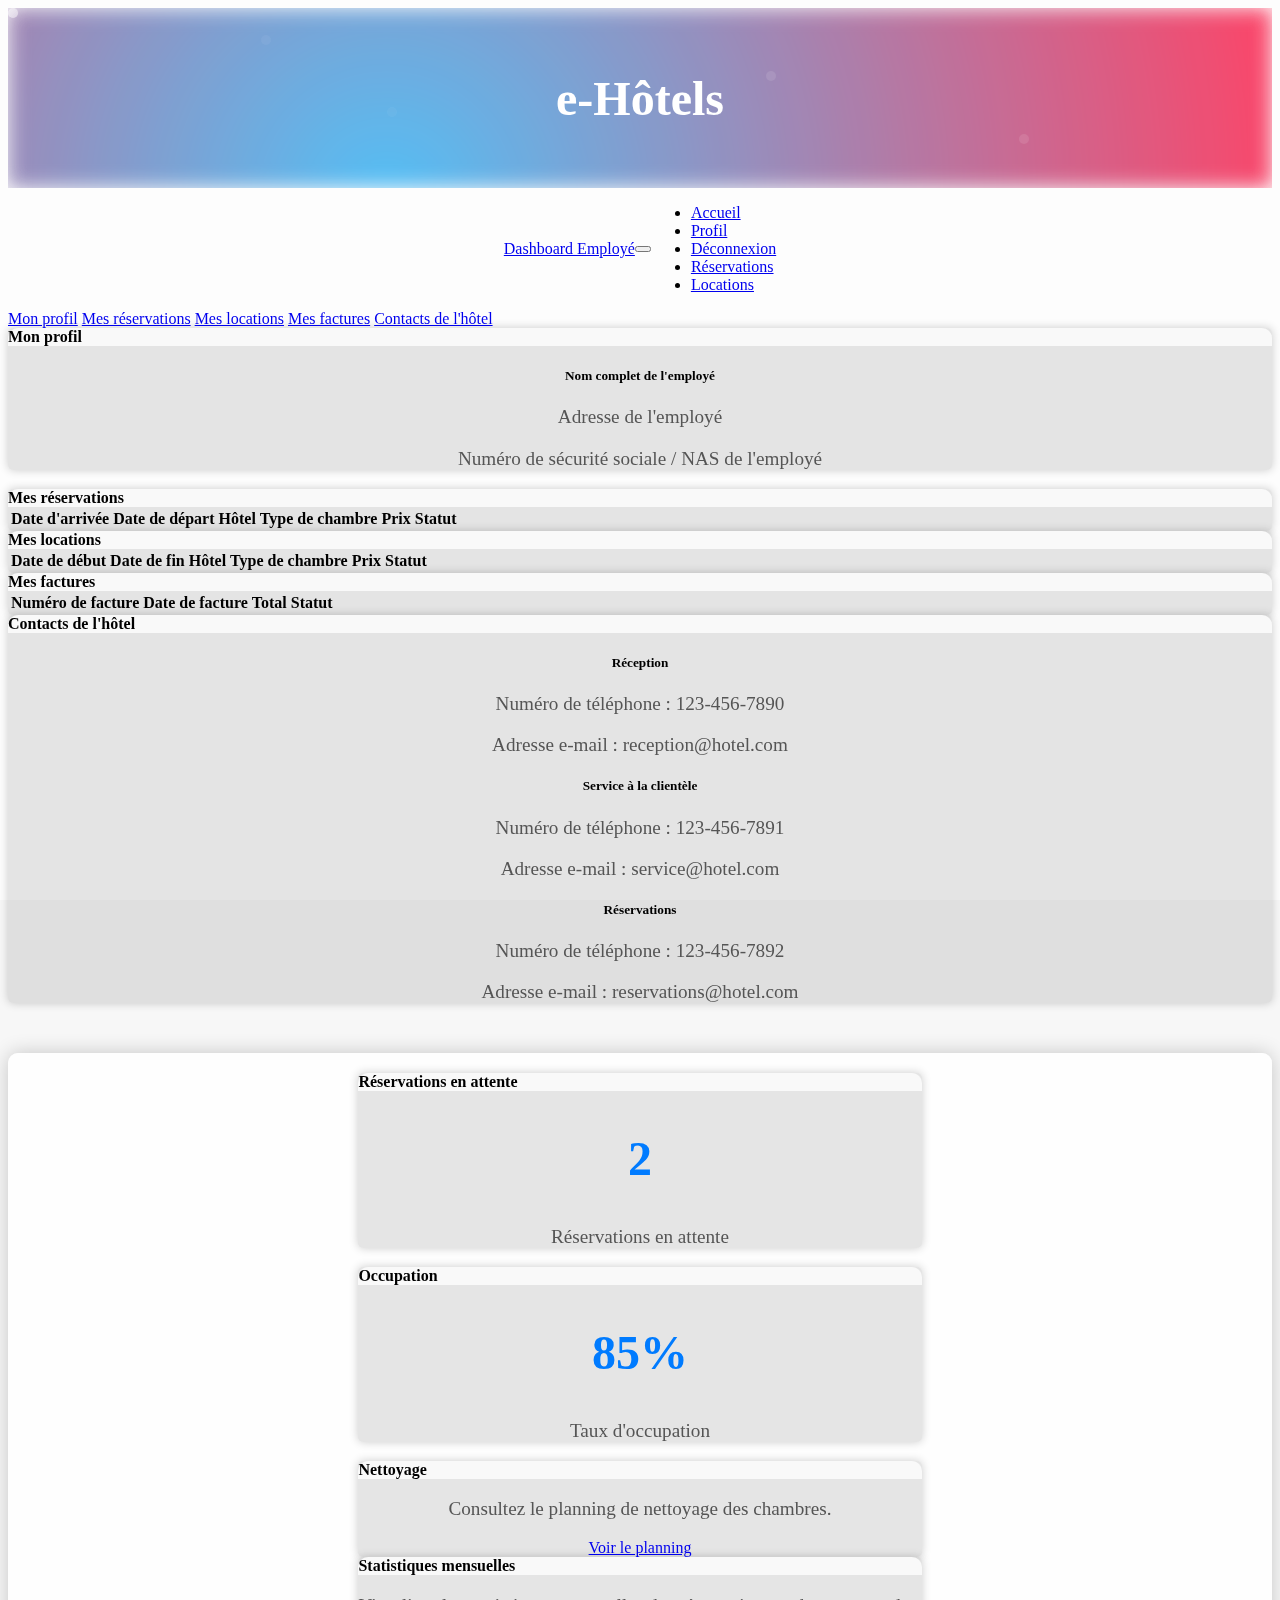
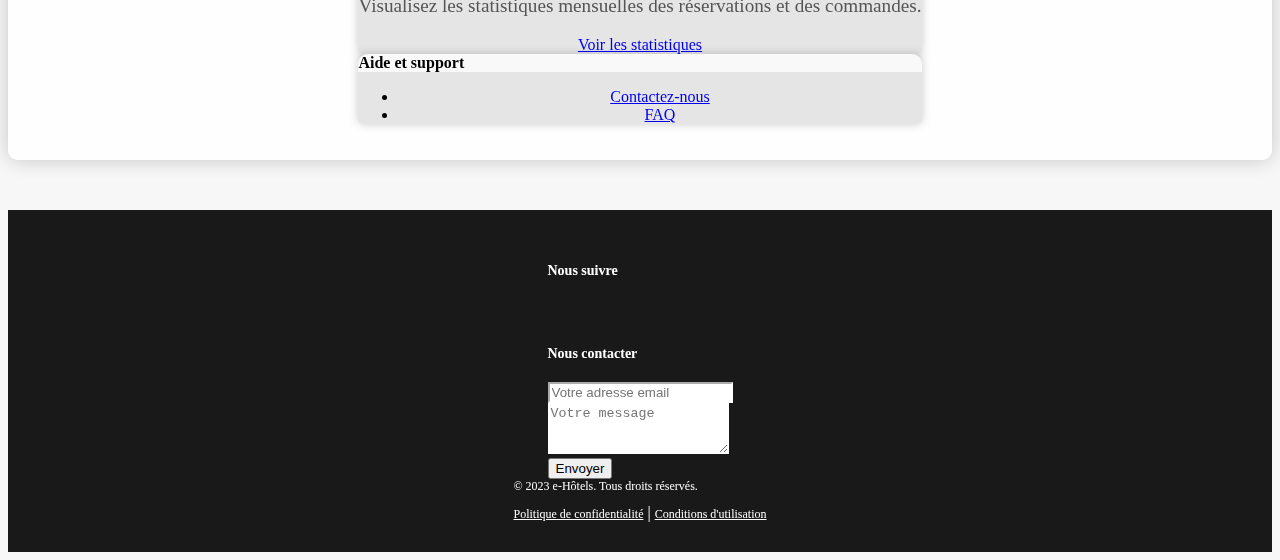
<file: ehotel/index.html>
<!DOCTYPE html>
<html>
<head>
  <title>e-Hôtels - Dashboard Employé</title>
  <meta charset="UTF-8">
  <meta name="viewport" content="width=device-width, initial-scale=1.0">

  <!-- Inclusion des styles de Bootstrap -->
  <link href="https://cdn.jsdelivr.net/npm/bootstrap@5.3.0-alpha1/dist/css/bootstrap.min.css" rel="stylesheet" integrity="sha384-GLhlTQ8iRABdZLl6O3oVMWSktQOp6b7In1Zl3/Jr59b6EGGoI1aFkw7cmDA6j6gD" crossorigin="anonymous">

  <!-- Inclusion de votre fichier style.css -->
  <link rel="stylesheet" href="style.css">
  <!-- Inclusion des scripts de Bootstrap (jQuery et Popper.js) -->
  <script src="https://ajax.googleapis.com/ajax/libs/jquery/3.5.1/jquery.min.js"></script>
  <script src="https://cdnjs.cloudflare.com/ajax/libs/popper.js/1.12.9/umd/popper.min.js"></script>
  <script src="https://cdn.jsdelivr.net/npm/bootstrap@5.3.0-alpha1/dist/js/bootstrap.bundle.min.js" integrity="sha384-w76AqPfDkMBDXo30jS1Sgez6pr3x5MlQ1ZAGC+nuZB+EYdgRZgiwxhTBTkF7CXvN" crossorigin="anonymous"></script>
  <script src="script.js"></script>


  <style>

    
  </style>
</head>


<body>
  <div id="blur-bg"></div>


  <div id="content">
    <div class="circle circle-8"></div>
    <div class="circle circle-9"></div>
    <div class="circle circle-10"></div>
    <div class="circle circle-11"></div>
    <div class="circle circle-12"></div>
    <div class="circle circle-13"></div>
    <header>
        <div class="bg"></div>
        <div class="container">
            <h1 class="animate__animated animate__fadeInDown p-1">e-Hôtels</h1>
            <div class="circle circle-1"></div>
            <div class="circle circle-2"></div>
            <div class="circle circle-3"></div>
            <div class="circle circle-4"></div>
        </div>
    </header>
      
      
      
      
      
      
      
      
      
  
    <nav class="navbar navbar-expand-lg navbar-light bg-white shadow">
      <div class="container">
          <a class="navbar-brand text-uppercase font-weight-bold" href="#">Dashboard Employé</a>
          <button class="navbar-toggler" type="button" data-toggle="collapse" data-target="#navbarNav"
              aria-controls="navbarNav" aria-expanded="false" aria-label="Toggle navigation">
              <span class="navbar-toggler-icon"></span>
          </button>
          <div class="collapse navbar-collapse" id="navbarNav">
              <ul class="navbar-nav ml-auto">
                  <li class="nav-item">
                      <a class="nav-link text-uppercase" href="#">Accueil</a>
                  </li>
                  <li class="nav-item">
                      <a class="nav-link text-uppercase" href="#">Profil</a>
                  </li>
                  <li class="nav-item">
                      <a class="nav-link text-uppercase" href="#">Déconnexion</a>
                  </li>
                  <li class="nav-item">
                      <a class="nav-link text-uppercase" href="#">Réservations</a>
                  </li>
                  <li class="nav-item">
                      <a class="nav-link text-uppercase" href="#">Locations</a>
                  </li>
              </ul>
          </div>
      </div>
  </nav>
      
    
  <div class="container-fluid">
    <div class="row">
      <div class="col-md-3">
        <!-- Menu de navigation pour accéder aux différentes sections -->
        <div class="list-group m-3">
          <a href="#profile" class="list-group-item list-group-item-action">Mon profil</a>
          <a href="#reservations" class="list-group-item list-group-item-action">Mes réservations</a>
          <a href="#locations" class="list-group-item list-group-item-action">Mes locations</a>
          <a href="#invoices" class="list-group-item list-group-item-action">Mes factures</a>
          <a href="#contacts" class="list-group-item list-group-item-action">Contacts de l'hôtel</a>
        </div>
      </div>
      <div class="col-md-9 ">
        <!-- Section pour afficher les informations de profil de l'employé -->
        <div id="profile" class="card m-2 mt-3">
          <div class="card-header">
            Mon profil
          </div>
          <div class="card-body p-1" >
            <h5 class="card-title">Nom complet de l'employé</h5>
            <p class="card-text">Adresse de l'employé</p>
            <p class="card-text">Numéro de sécurité sociale / NAS de l'employé</p>
          </div>
        </div>
        <!-- Section pour afficher les réservations actuelles de l'employé -->
        <div id="reservations" class="card m-2 mt-3">
          <div class="card-header">
            Mes réservations
          </div>
          <div class="card-body p-1" >
            <!-- Tableau pour afficher les réservations -->
            <table class="table">
              <thead>
                <tr>
                  <th>Date d'arrivée</th>
                  <th>Date de départ</th>
                  <th>Hôtel</th>
                  <th>Type de chambre</th>
                  <th>Prix</th>
                  <th>Statut</th>
                </tr>
              </thead>
              <tbody>
                <!-- Les réservations de l'employé seront ajoutées ici dynamiquement -->
              </tbody>
            </table>
          </div>
        </div>
        <!-- Section pour afficher les locations actuelles de l'employé -->
        <div id="locations" class="card m-2 mt-3">
          <div class="card-header">
            Mes locations
          </div>
          <div class="card-body p-1" >
            <!-- Tableau pour afficher les locations -->
            <table class="table">
              <thead>
                <tr>
                  <th>Date de début</th>
                  <th>Date de fin</th>
                  <th>Hôtel</th>
                  <th>Type de chambre</th>
                  <th>Prix</th>
                  <th>Statut</th>
                </tr>
              </thead>
              <tbody>
                <!-- Les locations de l'employé seront ajoutées ici dynamiquement -->
              </tbody>
            </table>
          </div>
        </div>
        <!-- Section pour afficher les factures de l'employé -->
        <div id="invoices" class="card m-2 mt-3">
          <div class="card-header">
            Mes factures
          </div>
          <div class="card-body p-1" >
                      <!-- Tableau pour afficher les factures -->
          <table class="table">
            <thead>
              <tr>
                <th>Numéro de facture</th>
                <th>Date de facture</th>
                <th>Total</th>
                <th>Statut</th>
              </tr>
            </thead>
            <tbody>
              <!-- Les factures de l'employé seront ajoutées ici dynamiquement -->
            </tbody>
          </table>
        </div>
      </div>
      <!-- Section pour afficher les contacts de l'hôtel -->
      <div id="contacts" class="card m-2 mt-3">
        <div class="card-header">
          Contacts de l'hôtel
        </div>
        <div class="card-body p-1" >
          <h5 class="card-title">Réception</h5>
          <p class="card-text">Numéro de téléphone : 123-456-7890</p>
          <p class="card-text">Adresse e-mail : reception@hotel.com</p>
          <h5 class="card-title">Service à la clientèle</h5>
          <p class="card-text">Numéro de téléphone : 123-456-7891</p>
          <p class="card-text">Adresse e-mail : service@hotel.com</p>
          <h5 class="card-title">Réservations</h5>
          <p class="card-text">Numéro de téléphone : 123-456-7892</p>
          <p class="card-text">Adresse e-mail : reservations@hotel.com</p>
        </div>
      </div>
    </div>
  </div>
</div>

<div class="container main-container">
  <div class="row">
    <div class="col-md-4 mb-4">
      <div class="card">
        <div class="card-header">Réservations en attente</div>
        <div class="card-body p-1" >
          <h2>2</h2>
          <p>Réservations en attente</p>
        </div>
      </div>
    </div>
    <div class="col-md-4 mb-4">
      <div class="card">
        <div class="card-header">Occupation</div>
        <div class="card-body p-1" >
          <h2>85%</h2>
          <p>Taux d'occupation</p>
        </div>
      </div>
    </div>
    <div class="col-md-4 mb-4">
      <div class="card">
        <div class="card-header">Nettoyage</div>
        <div class="card-body p-1" >
          <p>Consultez le planning de nettoyage des chambres.</p>
          <a href="#" class="btn btn-primary">Voir le planning</a>
        </div>
      </div>
    </div>
    <div class="col-md-6 mb-4">
      <div class="card">
        <div class="card-header">Statistiques mensuelles</div>
        <div class="card-body p-1" >
          <p>Visualisez les statistiques mensuelles des réservations et des commandes.</p>
          <a href="#" class="btn btn-primary">Voir les statistiques</a>
        </div>
      </div>
    </div>
    <div class="col-md-6 mb-4">
      <div class="card">
        <div class="card-header">Aide et support</div>
        <div class="card-body p-1" >
          <ul>
            <li><a href="#">Contactez-nous</a></li>
            <li><a href="#">FAQ</a></li>
          </ul>
        </div>
      </div>
    </div>
  </div>
</div>

      
    
      <footer>
        <div class="container ">
          <div class="row">
            <div class="col-md-6 d-flex flex-row bd-highlight mb-3">
              <h5>Nous suivre</h5>
              <div class="social-media">
                <a href="#"><i class="fab fa-facebook"></i></a>
                <a href="#"><i class="fab fa-twitter"></i></a>
                <a href="#"><i class="fab fa-instagram"></i></a>
              </div>
            </div>
            <div class="col-md-6 ">
              <h5>Nous contacter</h5>
              <form class="p-1">
                <div class="form-group m-1">
                  <input type="email" class="form-control" placeholder="Votre adresse email">
                </div>
                <div class="form-group m-1">
                  <textarea class="form-control" rows="3" placeholder="Votre message"></textarea>
                </div>
                <button type="submit" class="btn btn-primary">Envoyer</button>
              </form>
            </div>
          </div>
        </div>
        <div class="legal">
          <div class="container">
            <div class="row">
              <div class="col-md-6">
                <p>&copy; 2023 e-Hôtels. Tous droits réservés.</p>
              </div>
              <div class="col-md-6 text-md-end">
                <a href="#">Politique de confidentialité</a> | <a href="#">Conditions d'utilisation</a>
              </div>
            </div>
          </div>
        </div>
      </footer>
    </div>

      
      
</body>

</html>
</file>
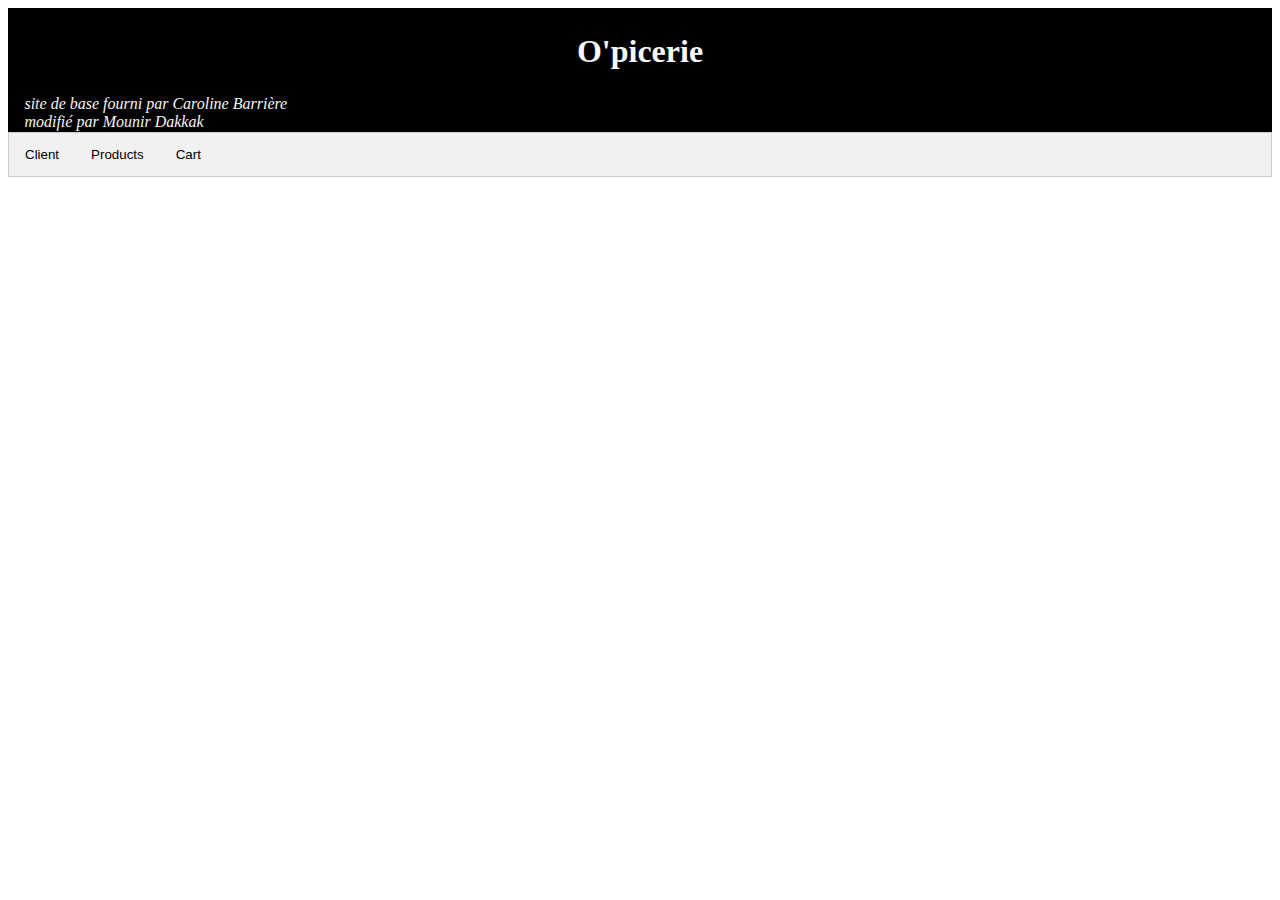
<file: LAB2/index.html>
<!DOCTYPE html>
<html>
<head>
	<! This style sheet is taken from  https://www.w3schools.com/howto/howto_js_tabs.asp>
	<link href="styles/style.css" rel="stylesheet" type="text/css">
</head>

<body>
<div class="lehaut">

	<h1>O'picerie</h1>
	<i>site de base fourni par Caroline Barrière </i> <br>
	<i>modifié par Mounir Dakkak</i><br>


</div>

<!-- Tab links, each one with an onclick event associated with it -->
<div class="tab">
  <button class="tablinks" onclick="openInfo(event, 'Client')">Client</button>
  <button class="tablinks" onclick="openInfo(event, 'Products')">Products</button>
  <button class="tablinks" onclick="openInfo(event, 'Cart')">Cart</button>
</div>

<!-- Tab content -->
<div id="Client" class="tabcontent">
  <h3>Client Information</h3>
  <p>Tell us a bit about you.</p>
	Choose a Category:
	<select id="dietSelect" name="dietSelect" onchange="populateListProductChoices(this.id,'displayProduct','preforga')">
		<option value=""></option>


		<option value="Vegetarian">Vegetarien</option>
	    <option value="GlutenFree">Sans Gluten </option>
			<option value="LactoseFree">Sans Lactose </option>
			<option value="noixfree">sans Noix </option>
	</select>
	<br>
	<br>
	<input type="checkbox" id="preforga" name="organic" value="organic" onchange="populateListProductChoices('dietSelect','displayProduct',this.id)"> Produits organiques seulement<br>


</div>

<div id="Products" class="tabcontent">
  <h3>Your targeted products</h3>
  <p>We preselected products based on your restrictions.</p>
	 Choose items to buy:
	 <div id="displayProduct"></div>
	 <button id="addCart" type="button" class="block" onclick="selectedItems()">
		Add selected items to cart.
	</button>
</div>

<div id="Cart" class="tabcontent">
  <h3>Cart</h3>
  <p>Here is your cart.</p>
  <div id="displayCart"></div>
</div>


<script src="scripts/groceries.js"></script>
<script src="scripts/main.js"></script>

</body>
</html>
</file>
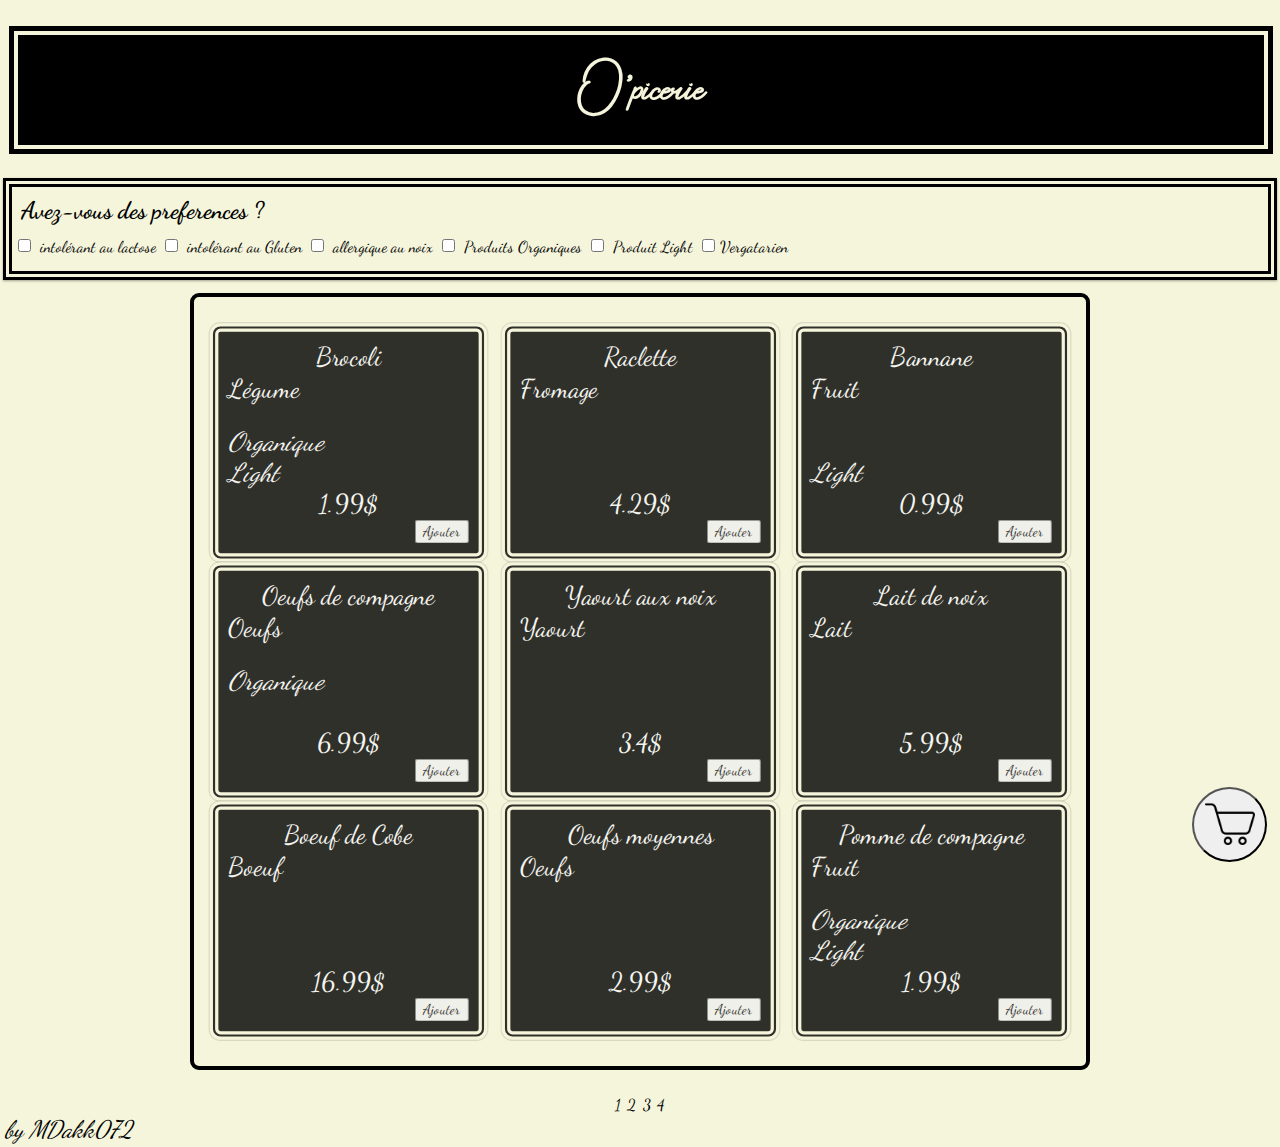
<file: LAB3/index.html>
<!DOCTYPE html>
<html lang="fr" dir="ltr">
  <head>
    <link rel="stylesheet" href="mystyle.css">

    <meta charset="utf-8">
    <title>
    </title>
  </head>
  <body>
    <header>

    <div class="titre">
      <span>
        <h1>O'picerie</h1>
        </span>
    </div>







  </header>



      <div class="menuscriteres">
        <h2>Avez-vous des preferences ?</h2>

        <div id="choix">


        <input type="checkbox" name="" value="LactoseFree" onclick="refreshprods()"> intolérant au lactose
        <input type="checkbox" name="" value="glutenFree" onclick="refreshprods()"> intolérant au Gluten
        <input type="checkbox" name="" value="noixfree" onclick="refreshprods()"> allergique au noix
         <input type="checkbox" name="" value="organic" onclick="refreshprods()"> Produits Organiques
         <input type="checkbox" name="" value="light" onclick="refreshprods()"> Produit Light
         <input type="checkbox" name="" value="vegetarian" onclick="refreshprods()">Vergatarien
</div>







      </div>


      <div id="products">



      </div>

      <div id="divpages">

      </div>

<div class="cartzone">


      <div id="cart">
        <span class="headpanier">
          <h3>Panier</h3>
        </span>
        <div id="inpanier">

        </div>


        <div id="cartprice">
          <p>Prix Total : </p>
          <p id="prixTotal"></p>

        </div>
      </div>

    <button class="checkoutbtn"  onclick="clickOnCart()">


      <img class="cartimg" src="trolley.png" alt="">


       </button>
     </div>


     <footer>
       <i class="signature">by MDakk072</i>
     </footer>






       <script src="groceries.js">


       </script>


<script src="main.js"></script>



  </body>

</html>
</file>
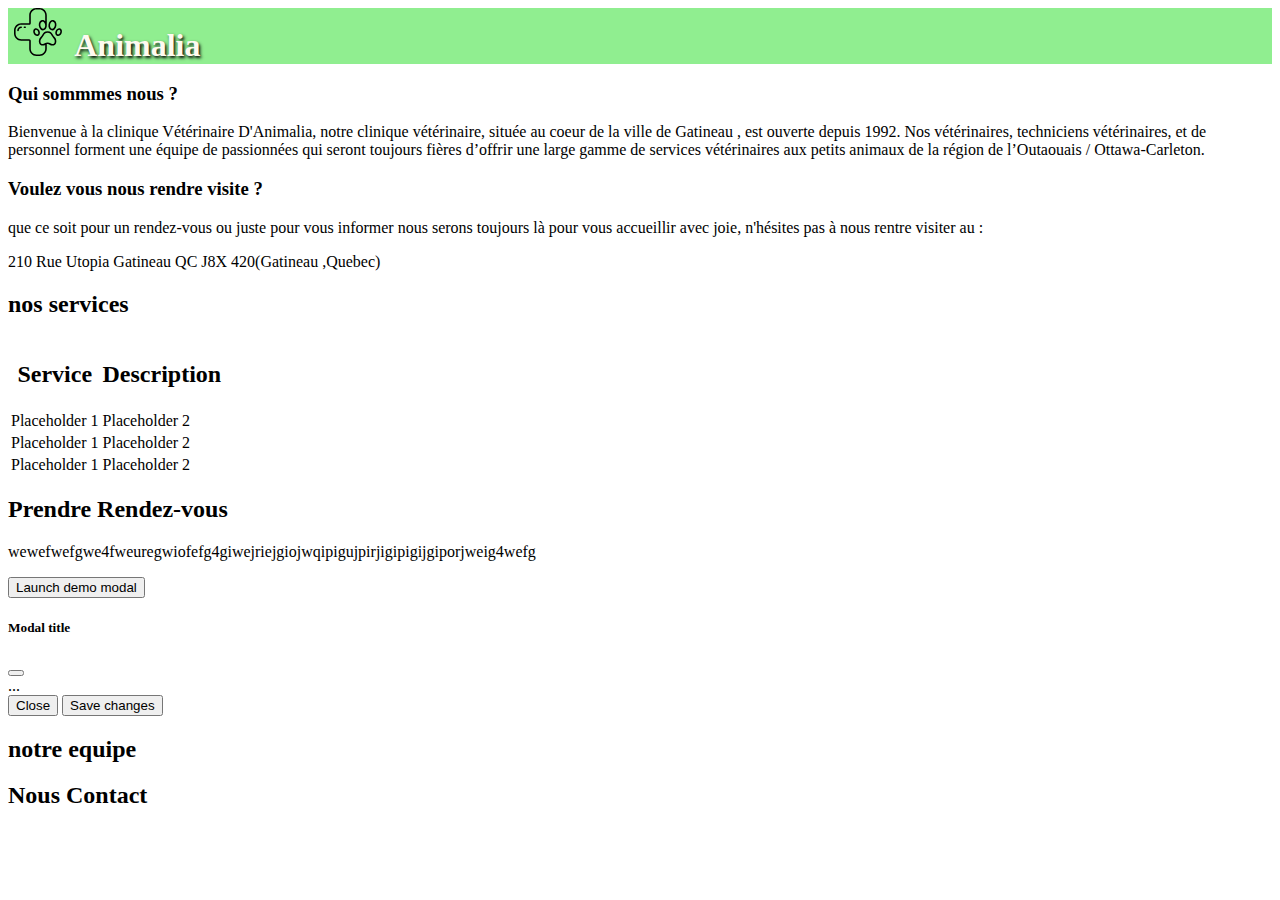
<file: LAB4/index.html>
<!DOCTYPE html>
<html lang="en" dir="ltr">
  <head>
    <meta charset="utf-8">
    <link rel="stylesheet" href="style.css">

    <meta name="viewport" content="width=device-width, initial-scale=1">

    <title>Animalia : Centre de clinique Vétérinaire</title>

    <link href="https://cdn.jsdelivr.net/npm/bootstrap@5.0.1/dist/css/bootstrap.min.css" rel="stylesheet" integrity="sha384-+0n0xVW2eSR5OomGNYDnhzAbDsOXxcvSN1TPprVMTNDbiYZCxYbOOl7+AMvyTG2x" crossorigin="anonymous">

  </head>
  <body>
    <div class="container-fluid">
      <nav class="navbar navbar-light" style="background-color: #90EE90;">
        <div class="container ">

      <h1 class="text-center">
        <img src="vet.svg" alt="" width="60" height="48" class="center-block img-responsive">
      Animalia      </h1>
    </div>

  </nav>

  <div class=" p-3 my-3 border bg-light">
    <h3 class="text-center">Qui sommmes nous ?</h3>
    <p class="text-center">Bienvenue à la clinique Vétérinaire D'Animalia, notre clinique vétérinaire,
       située au coeur de la ville de Gatineau , est ouverte depuis 1992. Nos vétérinaires, techniciens vétérinaires,
        et de personnel forment une équipe de passionnées qui seront toujours fières d’offrir une large gamme de services
        vétérinaires aux petits animaux de la région de l’Outaouais / Ottawa-Carleton.
     </p>
    <h3 class="text-center">Voulez vous nous rendre visite ?</h3>
    <p class="text-center">que ce soit pour un rendez-vous ou juste pour vous informer nous serons toujours là pour vous accueillir avec joie, n'hésites pas à nous rentre visiter au :
      <br>
    </p>
    <p class="text-center">210 Rue Utopia Gatineau QC J8X 420(Gatineau ,Quebec)</p>

  </div>
  <div class="">
    <h2 class="text-center">nos services</h2>
    <table class="table table-info table-hover">
        <thead>
            <tr>
                <th scope="col"><h2>Service</h2></th>
                <th scope="col"><h2>Description</h2></th>
            </tr>
        </thead>
        <tbody>
            <tr>
                <td>Placeholder 1</td>
                <td>Placeholder 2</td>

            </tr>
            <tr>
                <td>Placeholder 1</td>
                <td>Placeholder 2</td>

            </tr>
            <tr>
                <td>Placeholder 1</td>
                <td>Placeholder 2</td>

            </tr>
        </tbody>
    </table>

  </div>
  <div class="">
    <h2>Prendre Rendez-vous</h2>
    <p>wewefwefgwe4fweuregwiofefg4giwejriejgiojwqipigujpirjigipigijgiporjweig4wefg</p>
    <!-- Button trigger modal -->
<button type="button" class="btn btn-primary" data-bs-toggle="modal" data-bs-target="#exampleModal">
  Launch demo modal
</button>

<!-- Modal -->
<div class="modal fade" id="exampleModal" tabindex="-1" aria-labelledby="exampleModalLabel" aria-hidden="true">
  <div class="modal-dialog">
    <div class="modal-content">
      <div class="modal-header">
        <h5 class="modal-title" id="exampleModalLabel">Modal title</h5>
        <button type="button" class="btn-close" data-bs-dismiss="modal" aria-label="Close"></button>
      </div>
      <div class="modal-body">
        ...
      </div>
      <div class="modal-footer">
        <button type="button" class="btn btn-secondary" data-bs-dismiss="modal">Close</button>
        <button type="button" class="btn btn-primary">Save changes</button>
      </div>
    </div>
  </div>
</div>

  </div>

  <div class="">
    <h2>notre equipe </h2>

    <h2>Nous Contact</h2>
  </div>


    </div>
    <script src="https://cdn.jsdelivr.net/npm/bootstrap@5.0.1/dist/js/bootstrap.bundle.min.js" integrity="sha384-gtEjrD/SeCtmISkJkNUaaKMoLD0//ElJ19smozuHV6z3Iehds+3Ulb9Bn9Plx0x4" crossorigin="anonymous"></script>
  </body>
</html>
</file>
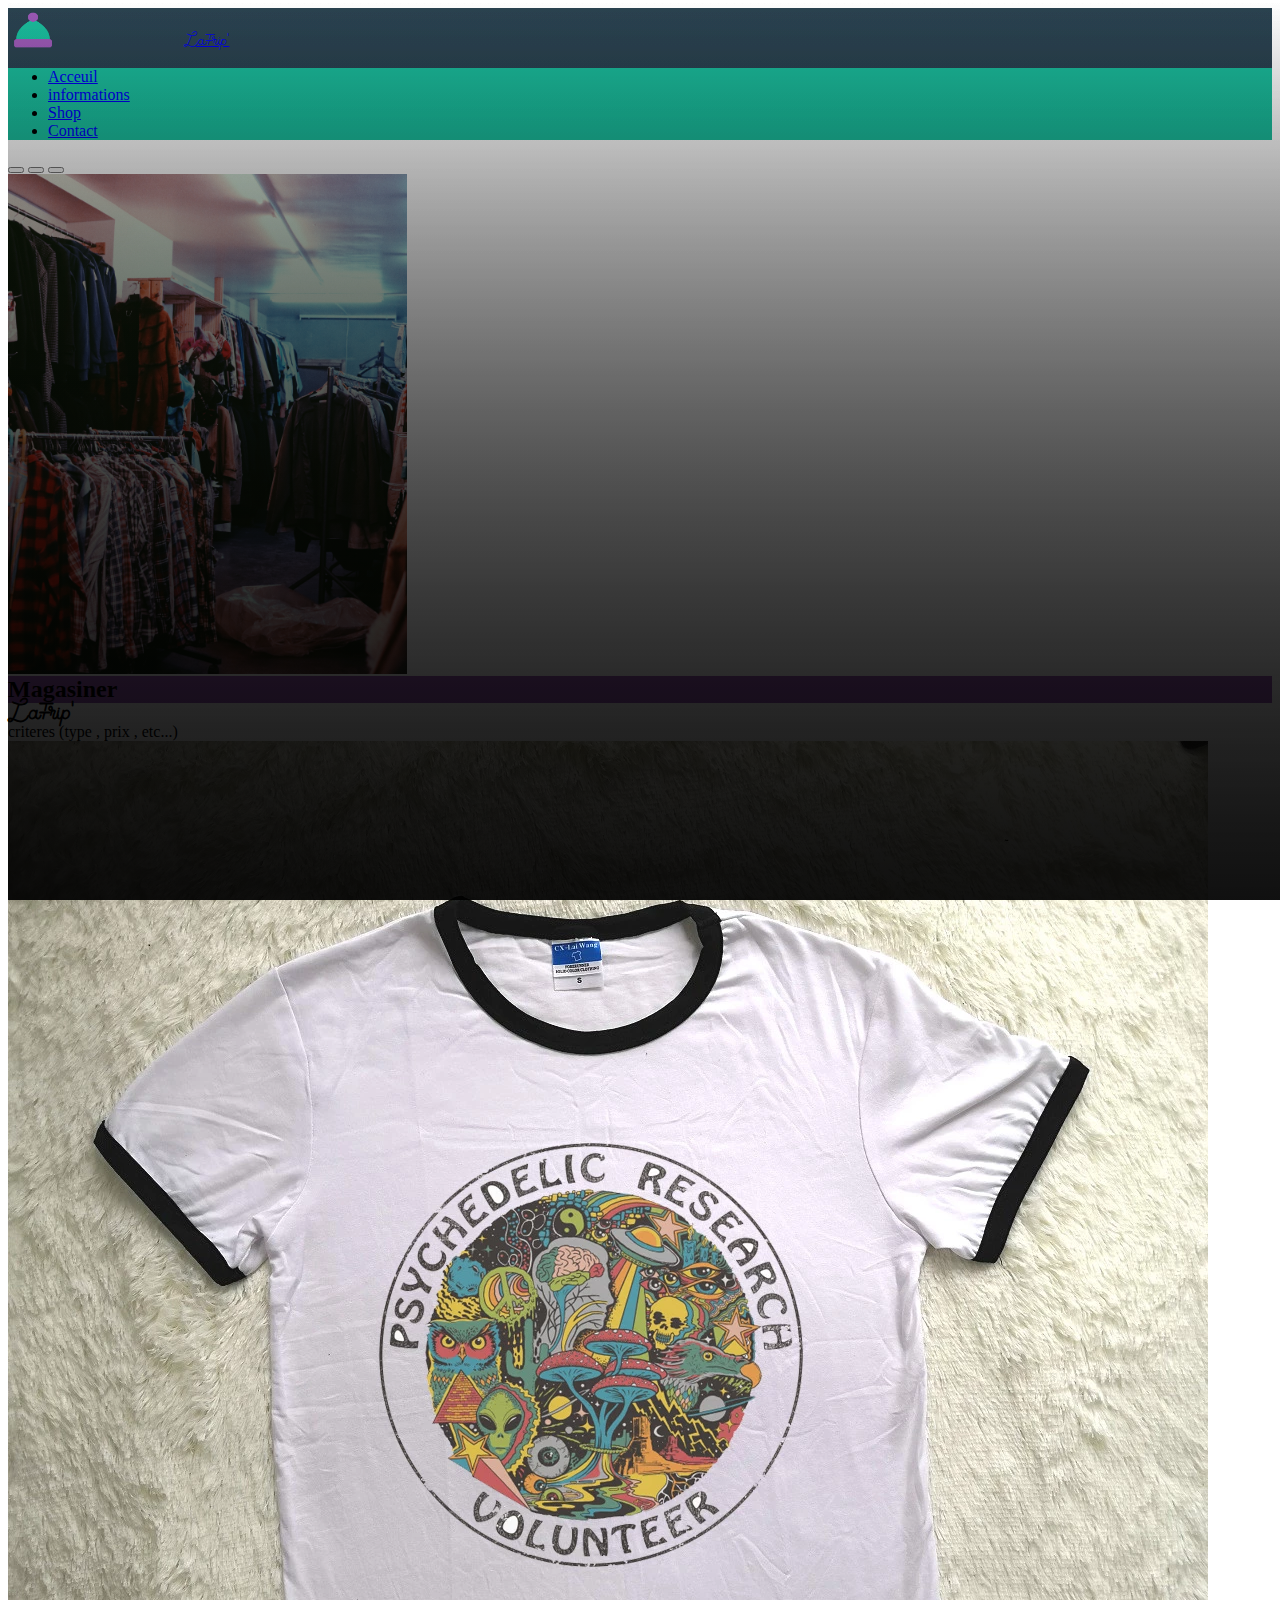
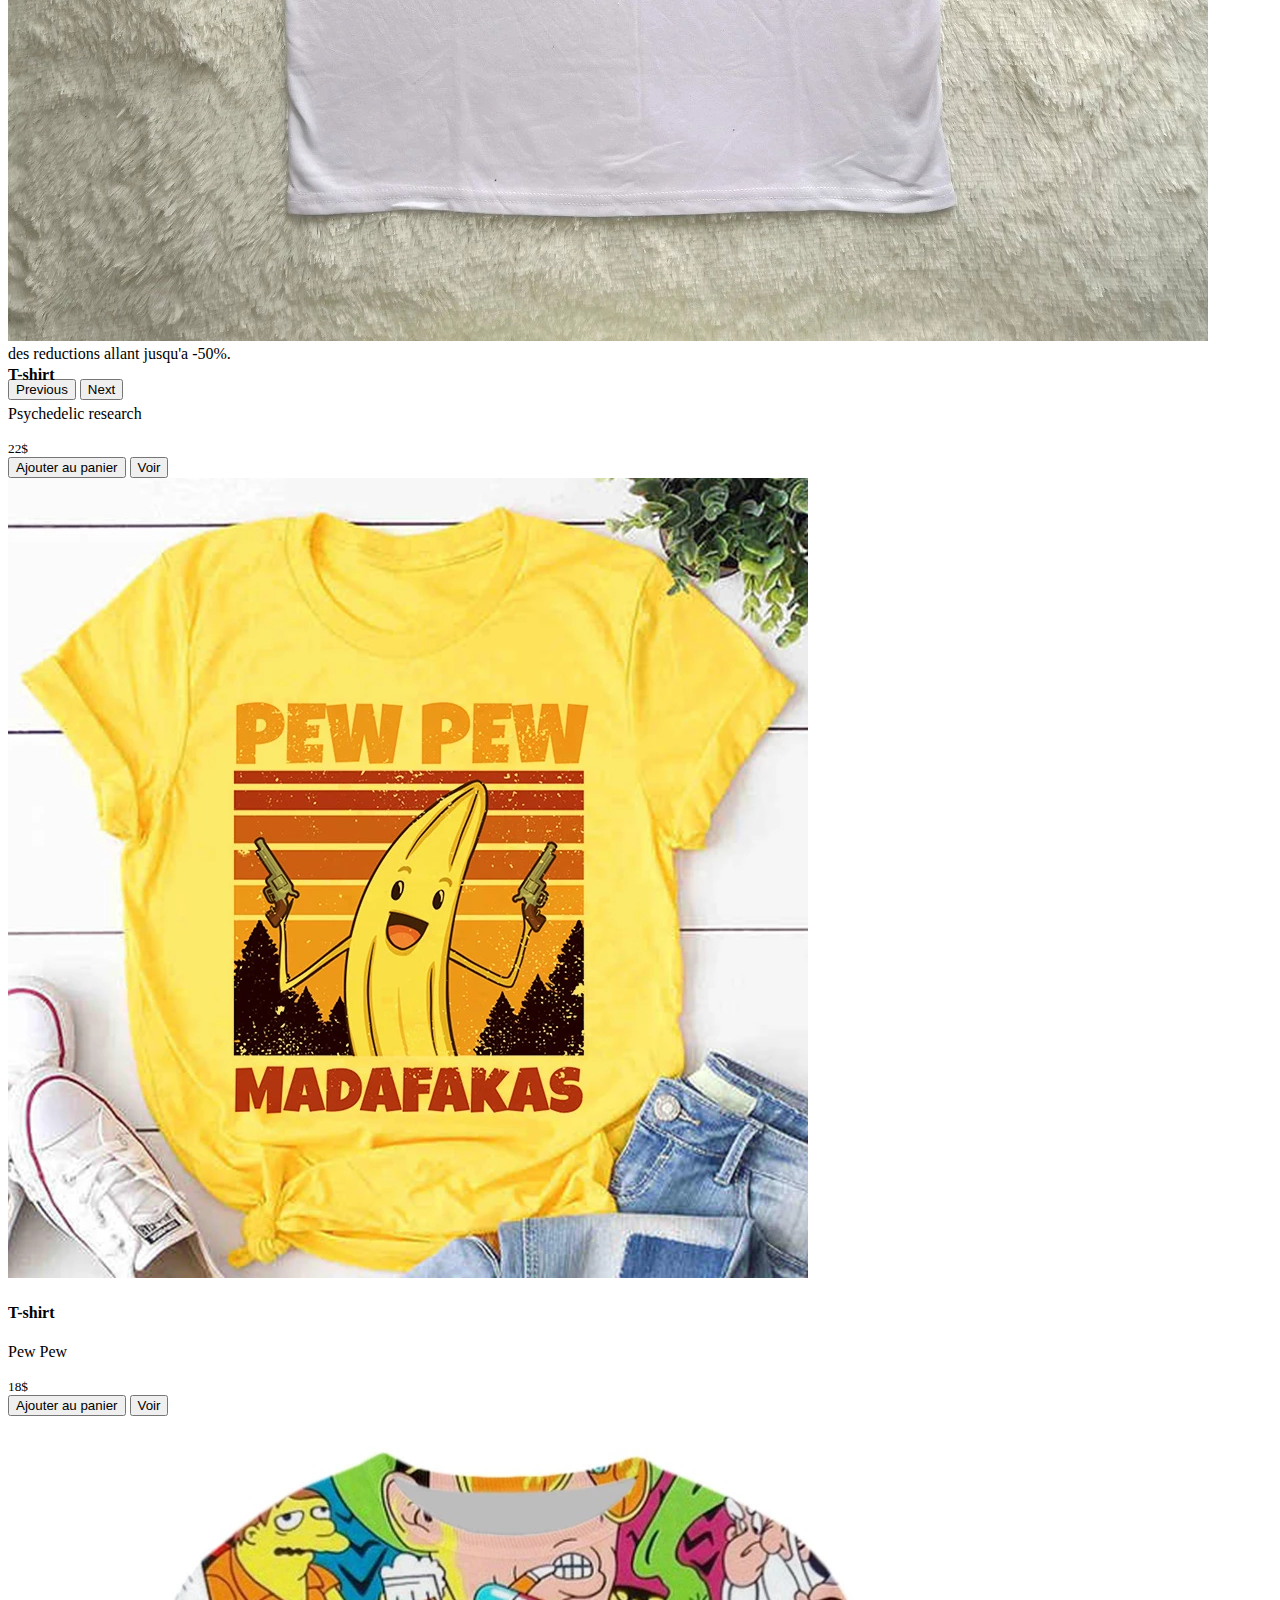
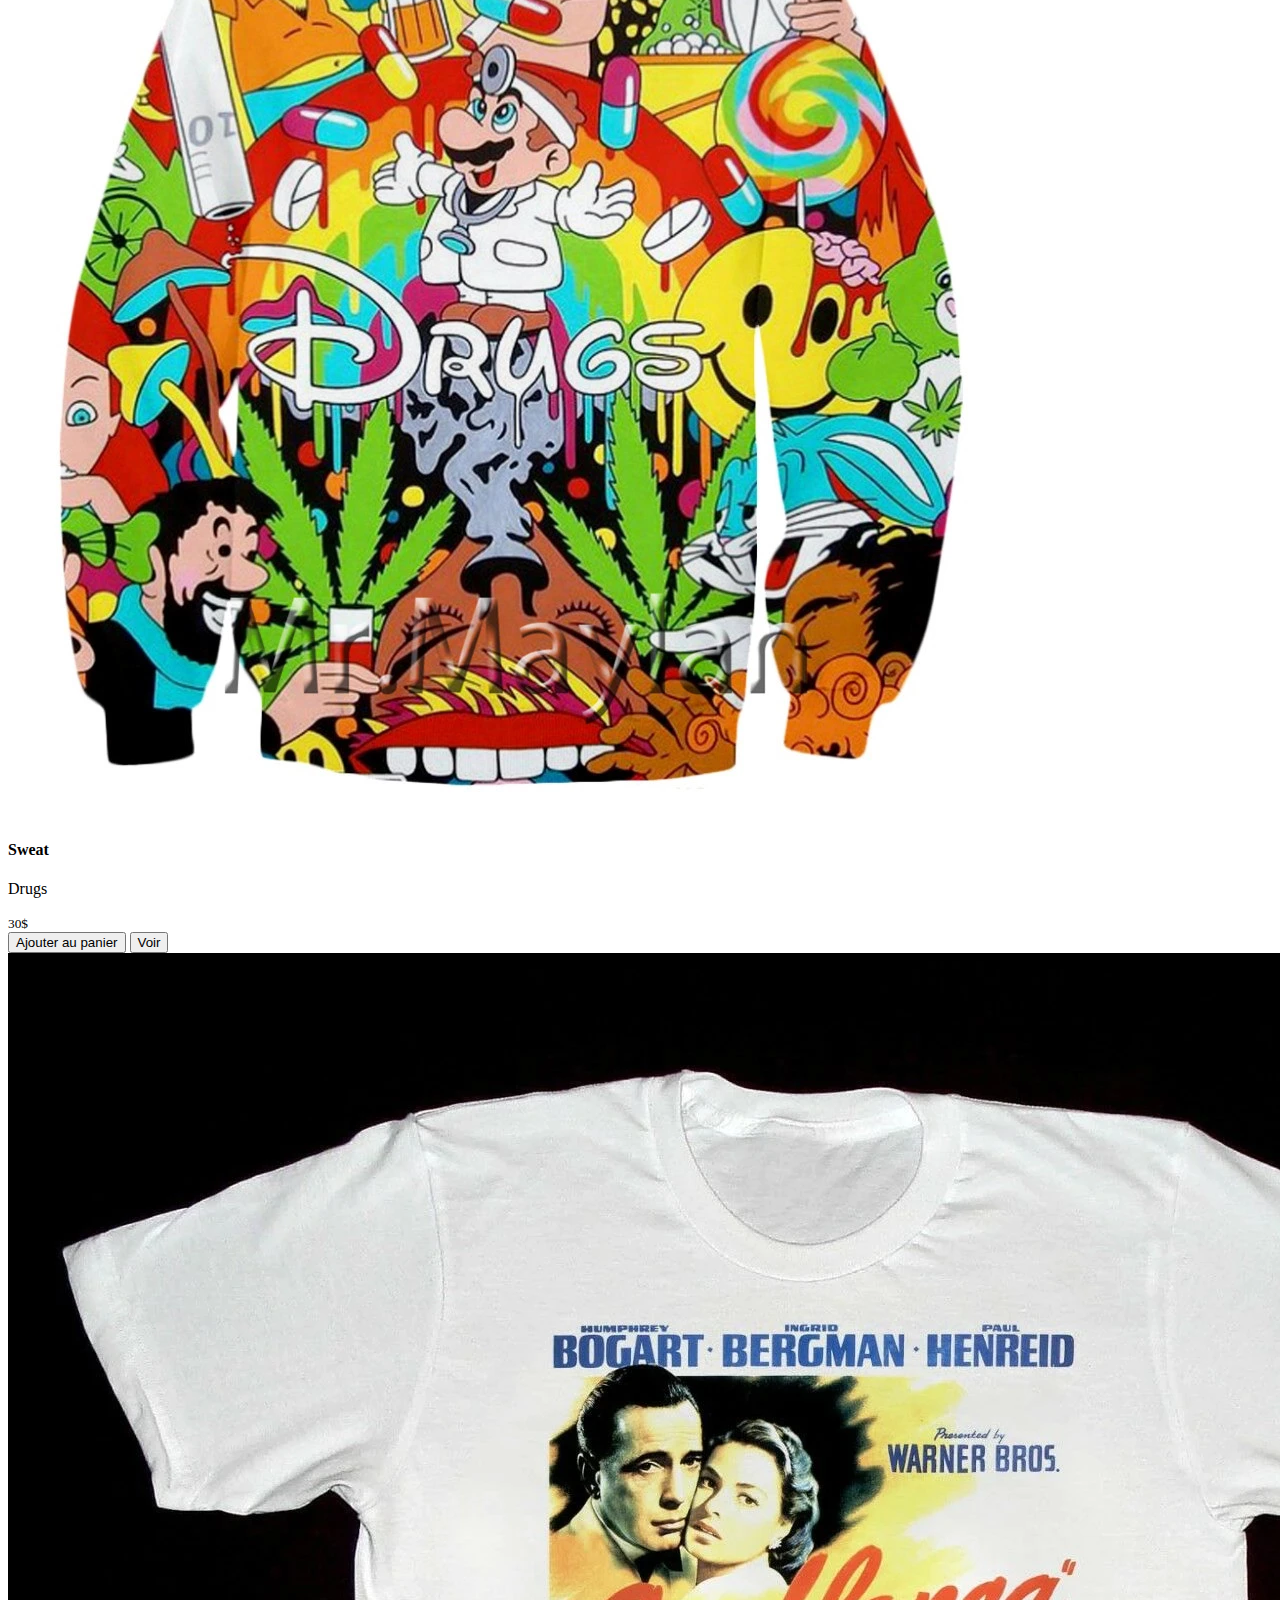
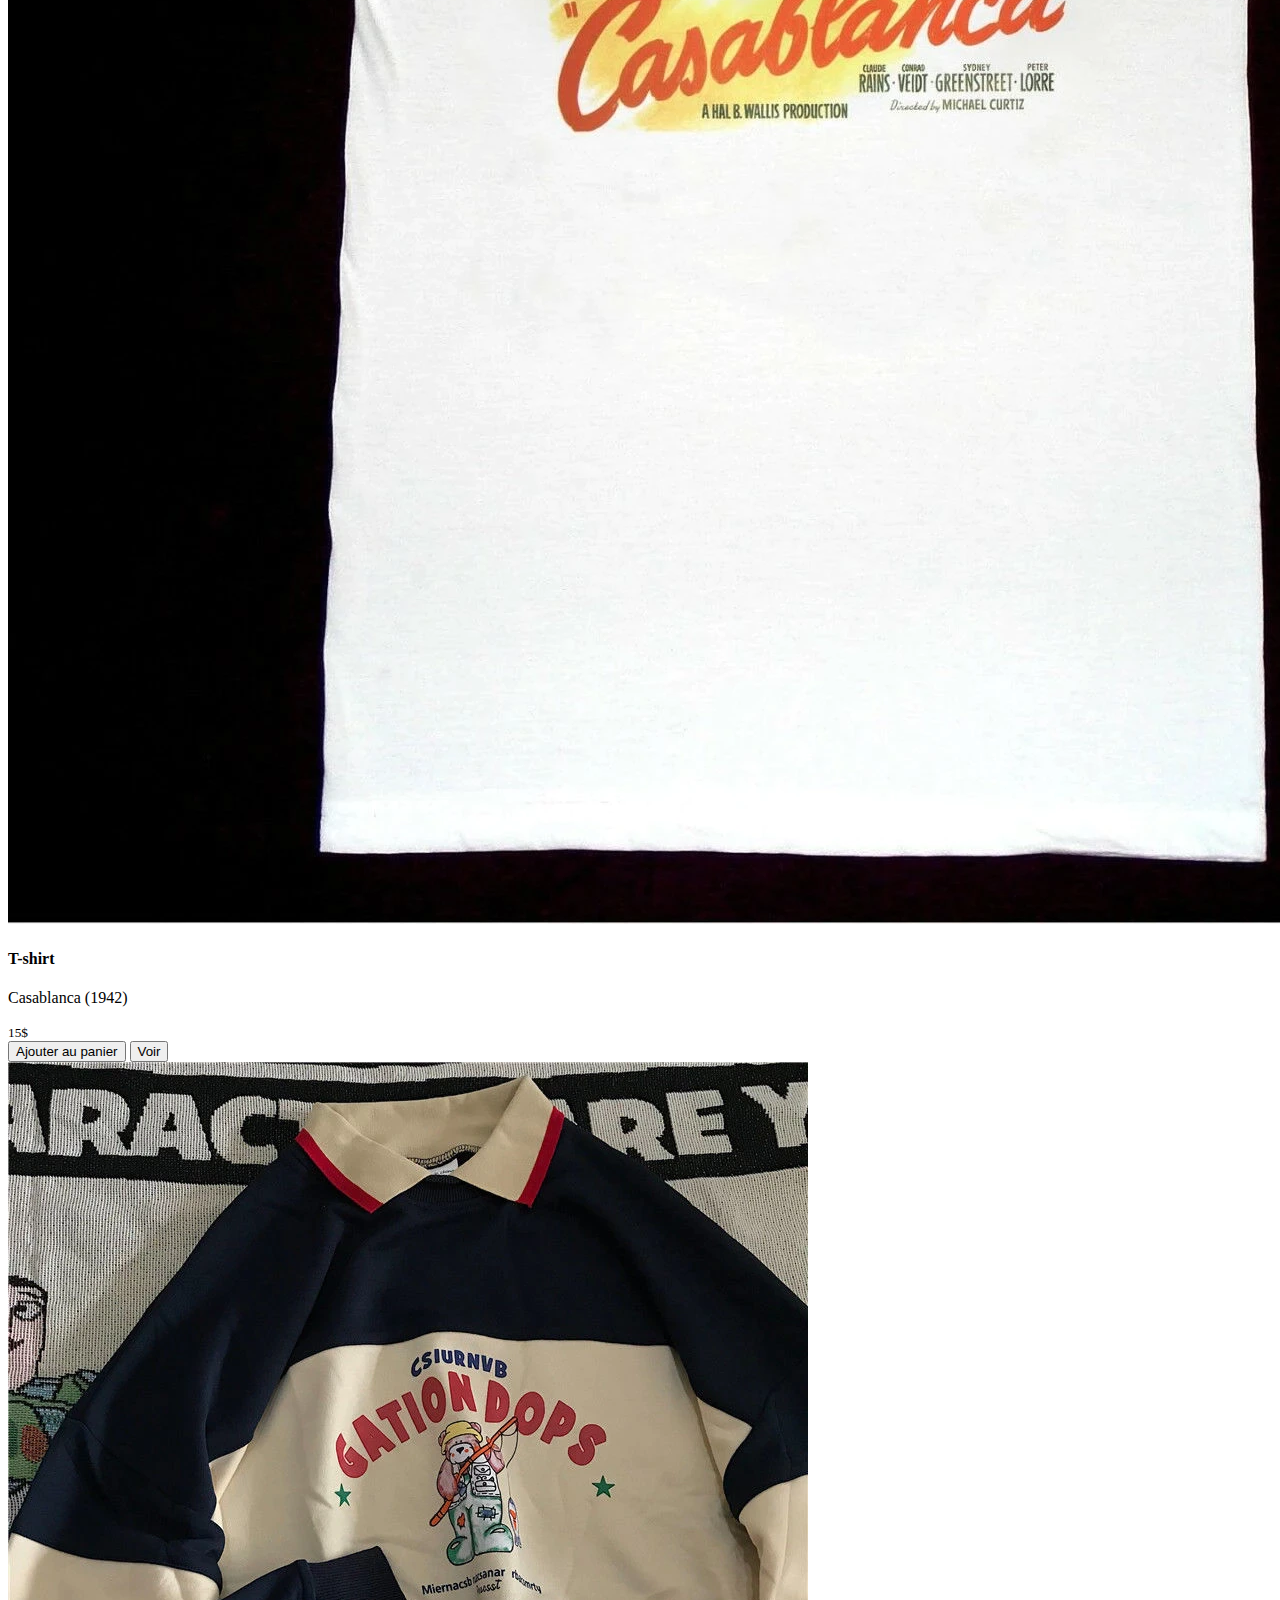
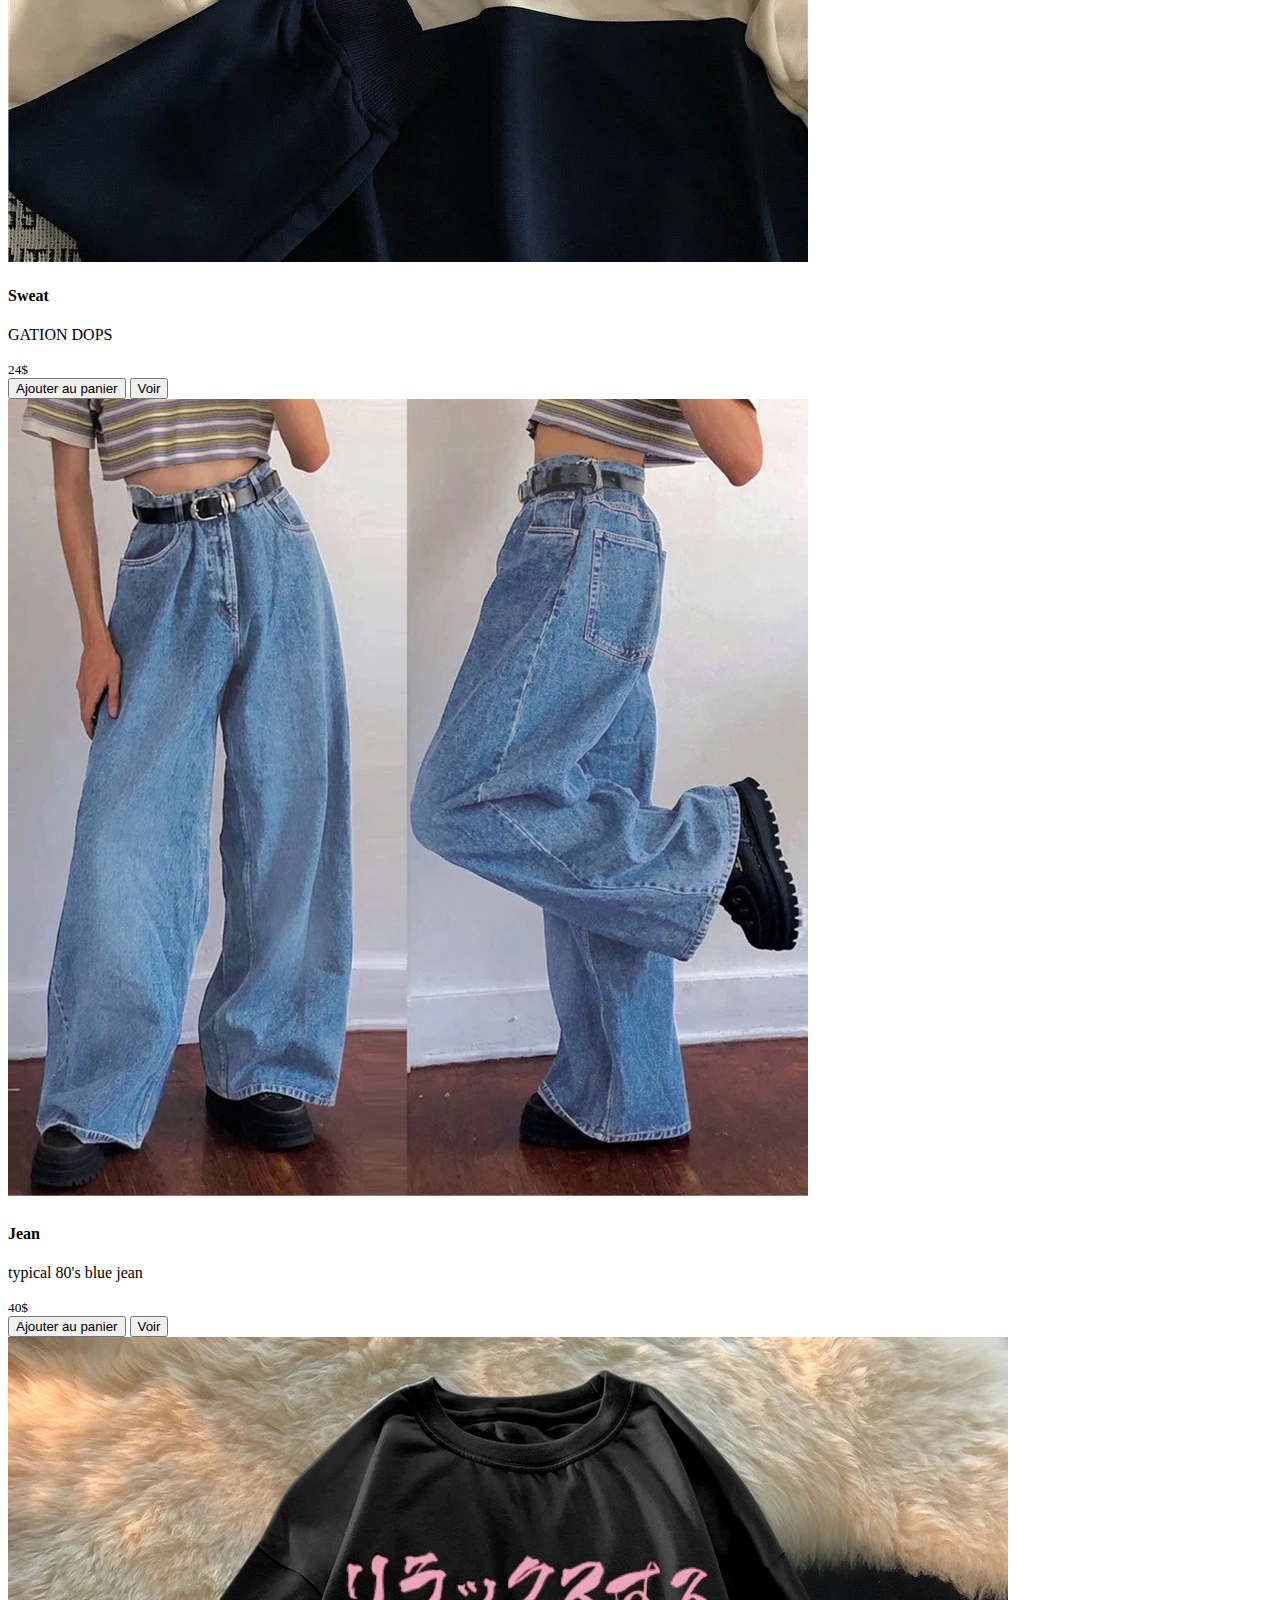
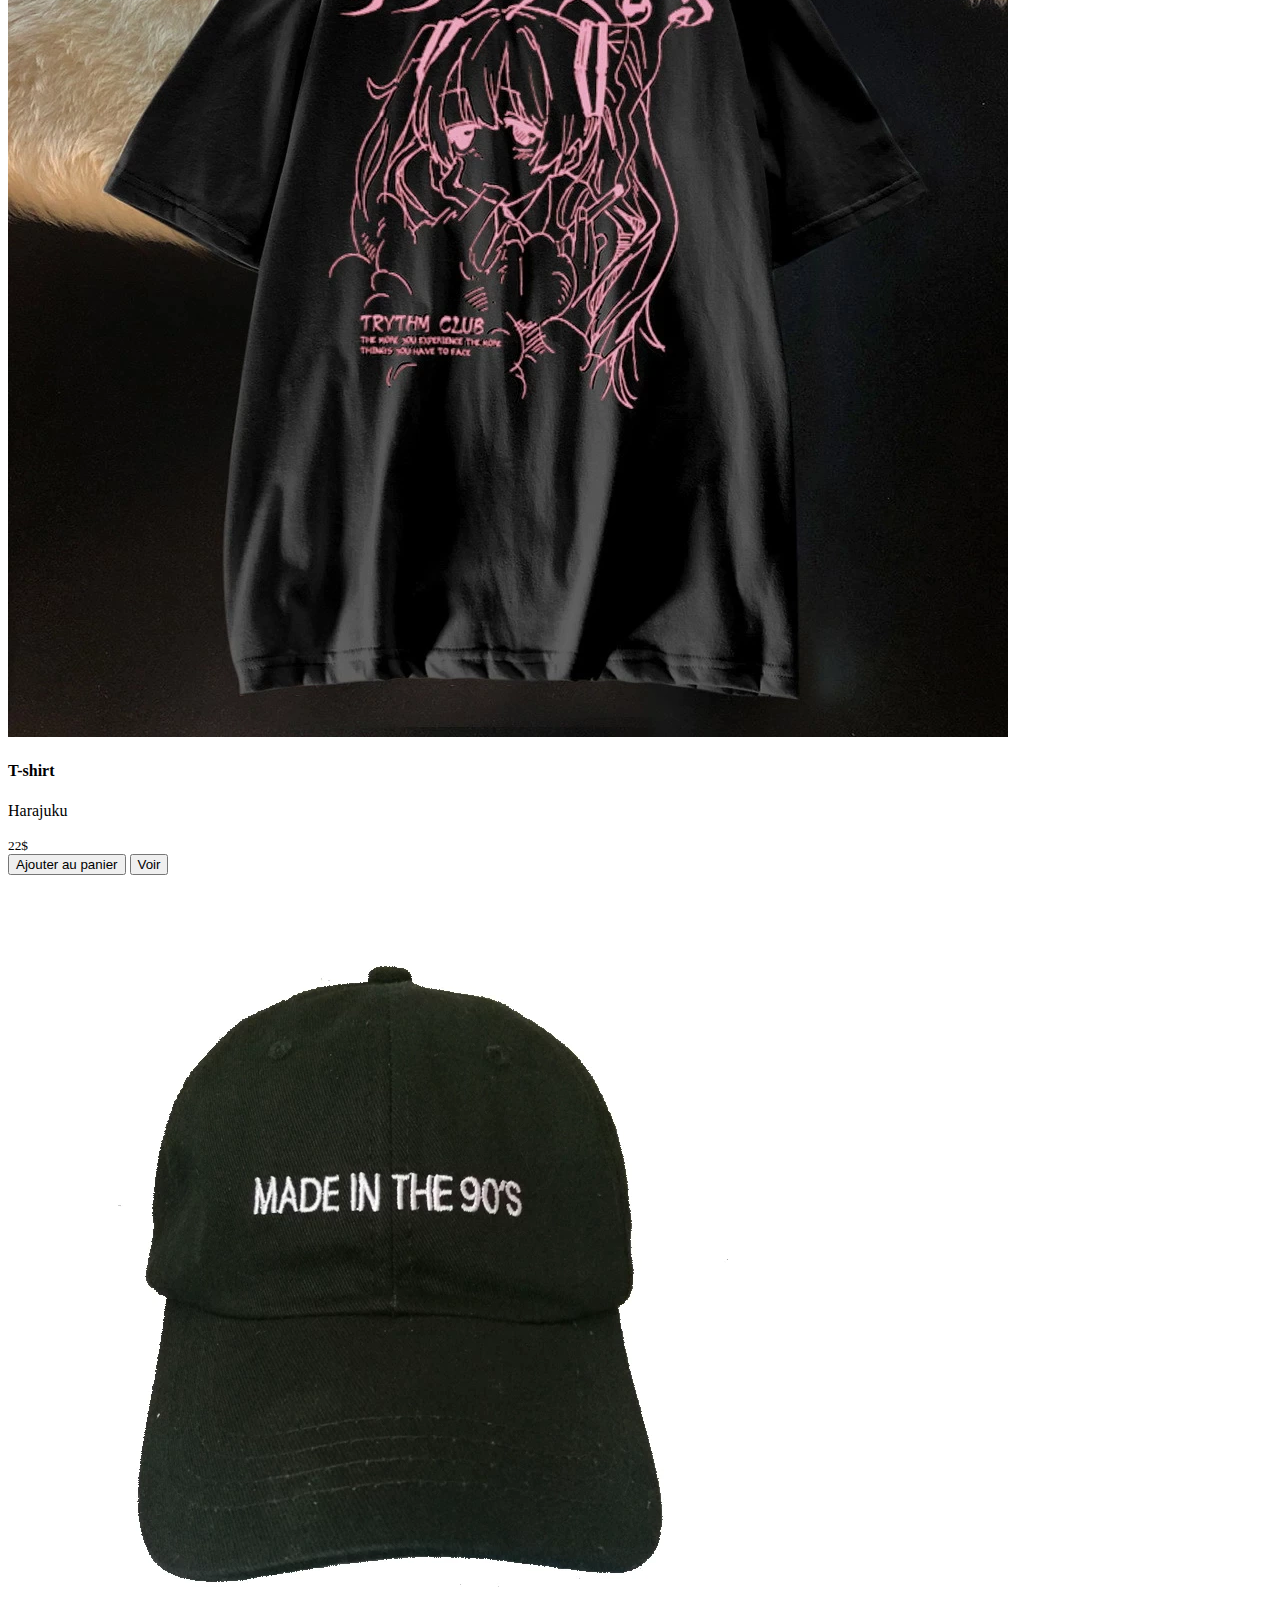
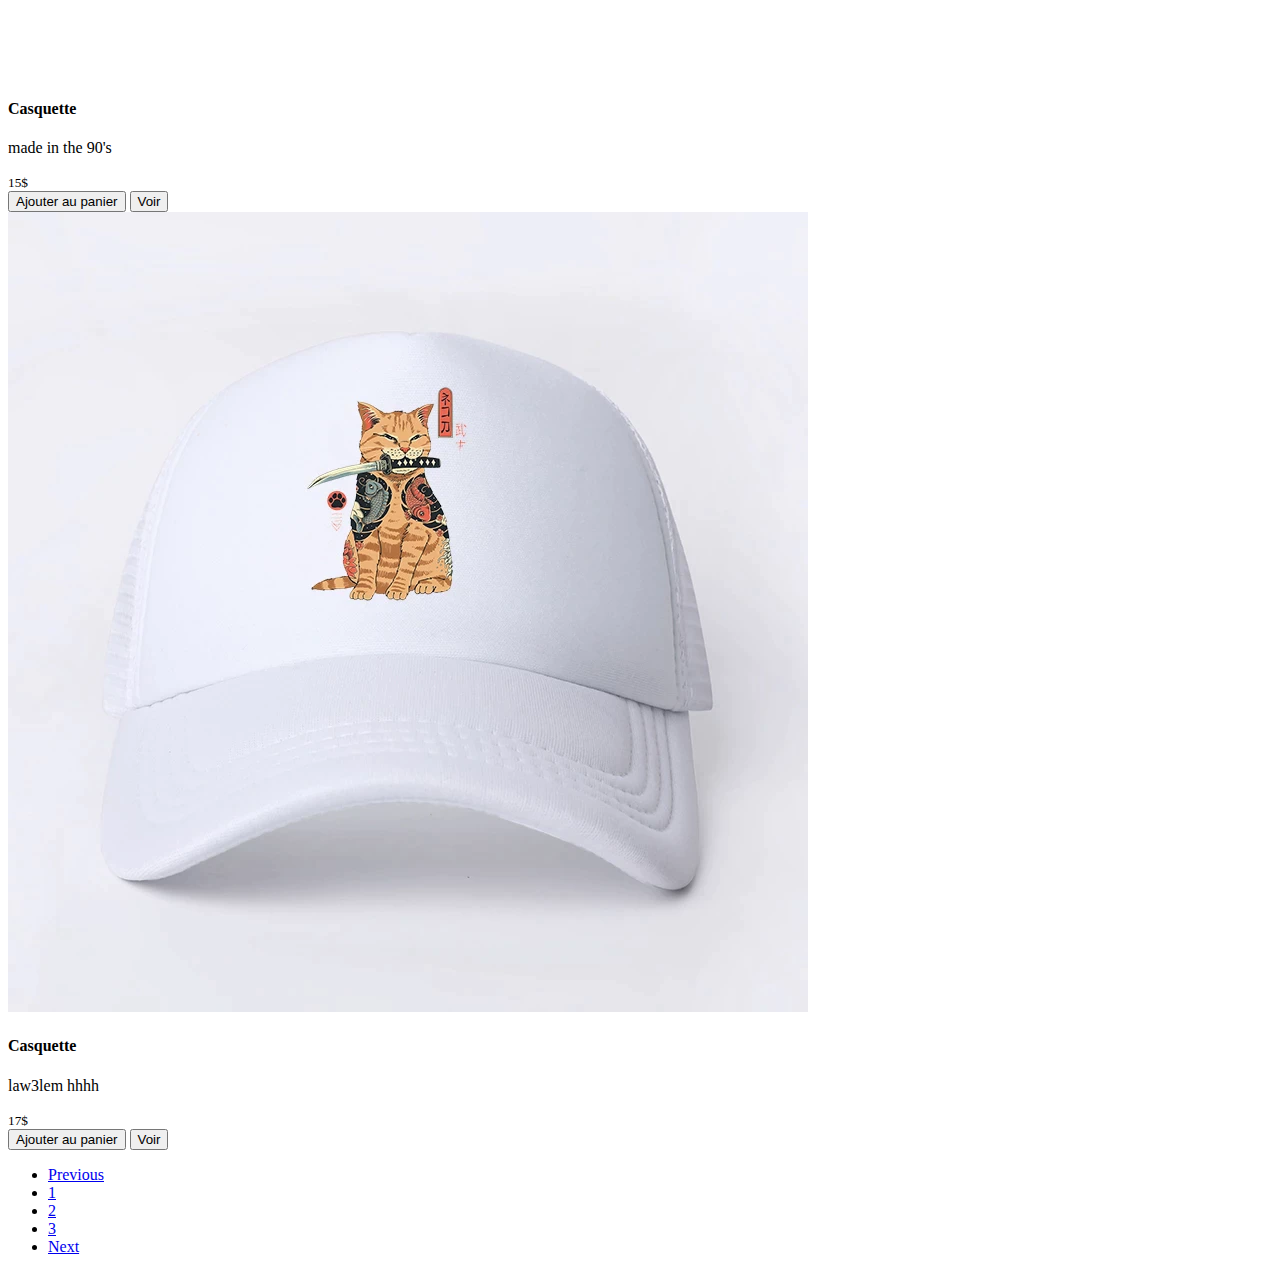
<file: lafrip/index.html>
<!doctype html>
<html lang="en">
  <head>
    <!-- Required meta tags -->
    <meta charset="utf-8">
    <meta name="viewport" content="width=device-width, initial-scale=1">
    <!-- Bootstrap CSS -->
    <link href="https://cdn.jsdelivr.net/npm/bootstrap@5.1.0/dist/css/bootstrap.min.css" rel="stylesheet" integrity="sha384-KyZXEAg3QhqLMpG8r+8fhAXLRk2vvoC2f3B09zVXn8CA5QIVfZOJ3BCsw2P0p/We" crossorigin="anonymous">
    <!-- fichier Css local -->
    <link rel="stylesheet" href="style.css">
    <title>LaFrip'</title>
  </head>
  <body>


  <!-- bnsba l les couleurs yonsa7o b sti3mal des palletes de maximum 4 couleurs  kan sta3ml had les sites bch nkhtarhom en general
  https://color.hailpixel.com/
  https://coolors.co/9b59b6-2a4250-1abc9c
  -->

  <!-- bootstrap librairie css kat sehel elik l amoria kat 9d tgad css ra b les noms des class
   had les noms ki khdmo b7al du code matalan bghit ndir margin fchi div blast man dir magin: 4px f css
   an mchi l class dyal div o an ktb class="m-1" 1 hya la taille li bghit bootstrap feh bch7al mn l3iba deja wajda
   les formulaires les couleurs  les postionements  lkhir o lbaraka
   kan nse7 tmchi tsara chwya f documentation dyalha o rah sahl twlf elih du
   example de documentation : https://getbootstrap.com/docs/5.1/forms/input-group/ (hadi dyal les formulaires o les entrees)

   page feha bzf dles concepts d bootstrap
    https://getbootstrap.com/docs/5.1/examples/cheatsheet/

    -->





  <!-- bootstrap ki bghi 3amatan tkhchi le code dyal la page html kamla f div li ya kat
  kon container donc ma kat takhdch size kamla ya container fluid kat takhd size kamka -->
  <div id="container-fluid" class="">
 <!-- hna an diro wa7d nav li t9d tl9a f site dyal bootstrap

  https://getbootstrap.com/docs/5.1/components/navbar/

 ay kon feha logo o menu sghir pour naviger f le site l'utilisateur ne doit jamais se sentir perdu
   -->


  <nav class="navbar navbar-light p-0" style="background:#2A4250">
<!-- hada hwa logo o smya -->
  <div class="container-fluid justify-content-center">
  <!-- aussi la bghit nzid css ela bootstrap je peux an zid ra smya dla classe 7it class kat khdm bm klmat
  matalan hna navbar-brand dyal bootstrap apres ana zedt titre an mchi l fichier css an zid .titre o ndir li bghit  -->
    <a class="navbar-brand text-white titre fs-3 " style="font-family:Boarding" href="#">
    <!-- pour les logos en general kan mchi lwa7d site que voici :
    https://icons8.com
    -->

      <img src="logo.png" alt="" width="50" height="44" style="margin-right:10%" class="d-inline-block align-text-top  ">
      LaFrip'
    </a>
  </div>

<!-- hada hwa l menu   -->
  <ul class="nav justify-content-center  w-100" style="background:#1ABC9C" >
    <li class="nav-item navlink">
        <a class="nav-link active link-light" aria-current="page" href="#">Acceuil</a>
    </li>
    <li class="nav-item navlink">
        <a class="nav-link link-light" href="#">informations</a>
    </li>
    <li class="nav-item navlink">
        <a class="nav-link link-light" href="#">Shop</a>
    </li>
    <li class="nav-item navlink">
        <a class="nav-link link-light" href="#"  >Contact</a>
    </li>
 </ul>
</nav>



<!--
    hna ay kon div feha tsawer ki delifaw  ( carousel https://getbootstrap.com/docs/5.1/components/carousel/)

-->
    <div class=" " style="height: 500px;">

    <div id="carouselExampleCaptions" class="carousel slide" data-bs-ride="carousel">
  <div class="carousel-indicators">
    <button type="button" data-bs-target="#carouselExampleCaptions" data-bs-slide-to="0" class="active" aria-current="true" aria-label="Slide 1"></button>
    <button type="button" data-bs-target="#carouselExampleCaptions" data-bs-slide-to="1" aria-label="Slide 2"></button>
    <button type="button" data-bs-target="#carouselExampleCaptions" data-bs-slide-to="2" aria-label="Slide 3"></button>
  </div>
  <div class="carousel-inner">
    <div class="carousel-item active">
      <img src="slide1.jpg" class="d-block w-100" style="height: 500px;
    object-position: center;
    object-fit: cover;" alt="...">
      <div class="carousel-caption d-none d-md-block">
        <h2 style="font-family:Boarding">LaFrip'</h2>
        <p>parce que les beaux vêtements ont droit à une seconde vie </p>
      </div>
    </div>
    <div class="carousel-item">
      <img src="slide2.jpg" class="d-block w-100"style="height: 500px;
    object-position: top;
    object-fit: cover;" alt="...">
      <div class="carousel-caption d-none d-md-block">
        <h3>80's Fashion</h3>
        <p>Découvrez notre nouvelle collection venant tout droit des années 80</p>
      </div>
    </div>
    <div class="carousel-item">
      <img src="slide3.jpg" class="d-block w-100" style="height: 500px;
    object-position: top;
    object-fit: cover;" alt="...">
      <div class="carousel-caption d-none d-md-block">
        <h3>Soldes</h3>
        <p>des reductions allant jusqu'a -50%.</p>
      </div>
    </div>
  </div>
  <button class="carousel-control-prev" type="button" data-bs-target="#carouselExampleCaptions" data-bs-slide="prev">
    <span class="carousel-control-prev-icon" aria-hidden="true"></span>
    <span class="visually-hidden">Previous</span>
  </button>
  <button class="carousel-control-next" type="button" data-bs-target="#carouselExampleCaptions" data-bs-slide="next">
    <span class="carousel-control-next-icon" aria-hidden="true"></span>
    <span class="visually-hidden">Next</span>
  </button>
</div>


    </div>


<div class="p-4" style="background:#9b59b6">
<h2 class="text-center text-white">Magasiner</h2>
</div>

<div class="container-fluid row m-0 mt-2" >
<div class="col-2 bg-warning">

criteres (type , prix , etc...)

</div>
<div class="col-9">
<div class="album py-5 bg-light">
    <div class="container">

      <div class="row row-cols-1 row-cols-sm-2 row-cols-md-3 g-3">
        <div class="col">
          <div class="card shadow-sm">
            <img src="prod1.webp"></img>
            <div class="card-body">
            <h4>T-shirt</h4>
              <p class="card-text">Psychedelic research</p>
              <div class="d-flex justify-content-between align-items-center">
                              <small class="text-muted">22$</small>

                <div class="btn-group">
                  <button type="button" class="btn btn-sm btn-outline-secondary">Ajouter au panier</button>
                  <button type="button" class="btn btn-sm btn-outline-secondary">Voir</button>
                </div>

              </div>
            </div>
          </div>
        </div>
        <div class="col">
          <div class="card shadow-sm">
            <img src="prod2.webp"></img>
            <div class="card-body">
            <h4>T-shirt</h4>
              <p class="card-text">Pew Pew</p>
              <div class="d-flex justify-content-between align-items-center">
                              <small class="text-muted">18$</small>
                <div class="btn-group">
                  <button type="button" class="btn btn-sm btn-outline-secondary">Ajouter au panier</button>
                  <button type="button" class="btn btn-sm btn-outline-secondary">Voir</button>
                </div>

              </div>
            </div>
          </div>
        </div>
        <div class="col">
         <div class="card shadow-sm">
            <img src="prod3.webp"></img>
            <div class="card-body">
            <h4>Sweat</h4>
              <p class="card-text">Drugs</p>
              <div class="d-flex justify-content-between align-items-center">
                              <small class="text-muted">30$</small>

                <div class="btn-group">
                  <button type="button" class="btn btn-sm btn-outline-secondary">Ajouter au panier</button>
                  <button type="button" class="btn btn-sm btn-outline-secondary">Voir</button>
                </div>

              </div>
            </div>
          </div>
        </div>

        <div class="col">
          <div class="card shadow-sm">
            <img src="prod4.webp"></img>
            <div class="card-body">
            <h4>T-shirt</h4>
              <p class="card-text">Casablanca (1942)</p>
              <div class="d-flex justify-content-between align-items-center">
                              <small class="text-muted">15$</small>

                <div class="btn-group">
                  <button type="button" class="btn btn-sm btn-outline-secondary">Ajouter au panier</button>
                  <button type="button" class="btn btn-sm btn-outline-secondary">Voir</button>
                </div>

              </div>
            </div>
          </div>
        </div>
        <div class="col">
          <div class="card shadow-sm">
            <img src="prod5.webp"></img>
            <div class="card-body">
            <h4>Sweat</h4>
              <p class="card-text">GATION DOPS</p>
              <div class="d-flex justify-content-between align-items-center">
                              <small class="text-muted">24$</small>

                <div class="btn-group">
                  <button type="button" class="btn btn-sm btn-outline-secondary">Ajouter au panier</button>
                  <button type="button" class="btn btn-sm btn-outline-secondary">Voir</button>
                </div>

              </div>
            </div>
          </div>
        </div>
        <div class="col">

         <div class="card shadow-sm">
            <img src="prod6.webp"></img>
            <div class="card-body">
            <h4>Jean</h4>
              <p class="card-text">typical 80's blue jean</p>
              <div class="d-flex justify-content-between align-items-center">
                              <small class="text-muted">40$</small>

                <div class="btn-group">
                  <button type="button" class="btn btn-sm btn-outline-secondary">Ajouter au panier</button>
                  <button type="button" class="btn btn-sm btn-outline-secondary">Voir</button>
                </div>

              </div>
            </div>
          </div>
        </div>

        <div class="col">
          <div class="card shadow-sm">
            <img src="prod7.webp"></img>
            <div class="card-body">
            <h4>T-shirt</h4>
              <p class="card-text">Harajuku</p>
              <div class="d-flex justify-content-between align-items-center">
                              <small class="text-muted">22$</small>

                <div class="btn-group">
                  <button type="button" class="btn btn-sm btn-outline-secondary">Ajouter au panier</button>
                  <button type="button" class="btn btn-sm btn-outline-secondary">Voir</button>
                </div>

              </div>
            </div>
          </div>
        </div>
        <div class="col">
          <div class="card shadow-sm">
            <img src="prod8.webp"></img>
            <div class="card-body">
            <h4>Casquette</h4>
              <p class="card-text">made in the 90's</p>
              <div class="d-flex justify-content-between align-items-center">
                              <small class="text-muted">15$</small>

                <div class="btn-group">
                  <button type="button" class="btn btn-sm btn-outline-secondary">Ajouter au panier</button>
                  <button type="button" class="btn btn-sm btn-outline-secondary">Voir</button>
                </div>

              </div>
            </div>
          </div>
        </div>
        <div class="col">
    <div class="card shadow-sm">
            <img src="prod9.webp"></img>
            <div class="card-body">
            <h4>Casquette</h4>
              <p class="card-text">law3lem hhhh</p>
              <div class="d-flex justify-content-between align-items-center">
                              <small class="text-muted">17$</small>

                <div class="btn-group">
                  <button type="button" class="btn btn-sm btn-outline-secondary">Ajouter au panier</button>
                  <button type="button" class="btn btn-sm btn-outline-secondary">Voir</button>
                </div>

              </div>
            </div>
          </div>
        </div>
      </div>
    </div>
  </div>
</div>


  </div>
  <div class="row">
  <nav aria-label="Page navigation " class="m-3">
  <ul class="pagination d-flex justify-content-center">
    <li class="page-item"><a class="page-link" href="#">Previous</a></li>
    <li class="page-item"><a class="page-link" href="#">1</a></li>
    <li class="page-item"><a class="page-link" href="#">2</a></li>
    <li class="page-item"><a class="page-link" href="#">3</a></li>
    <li class="page-item"><a class="page-link" href="#">Next</a></li>
  </ul>
</nav></div>

</div>


<script src="https://cdn.jsdelivr.net/npm/bootstrap@5.1.0/dist/js/bootstrap.bundle.min.js" integrity="sha384-U1DAWAznBHeqEIlVSCgzq+c9gqGAJn5c/t99JyeKa9xxaYpSvHU5awsuZVVFIhvj" crossorigin="anonymous"></script>
  </body>
</html>
</file>
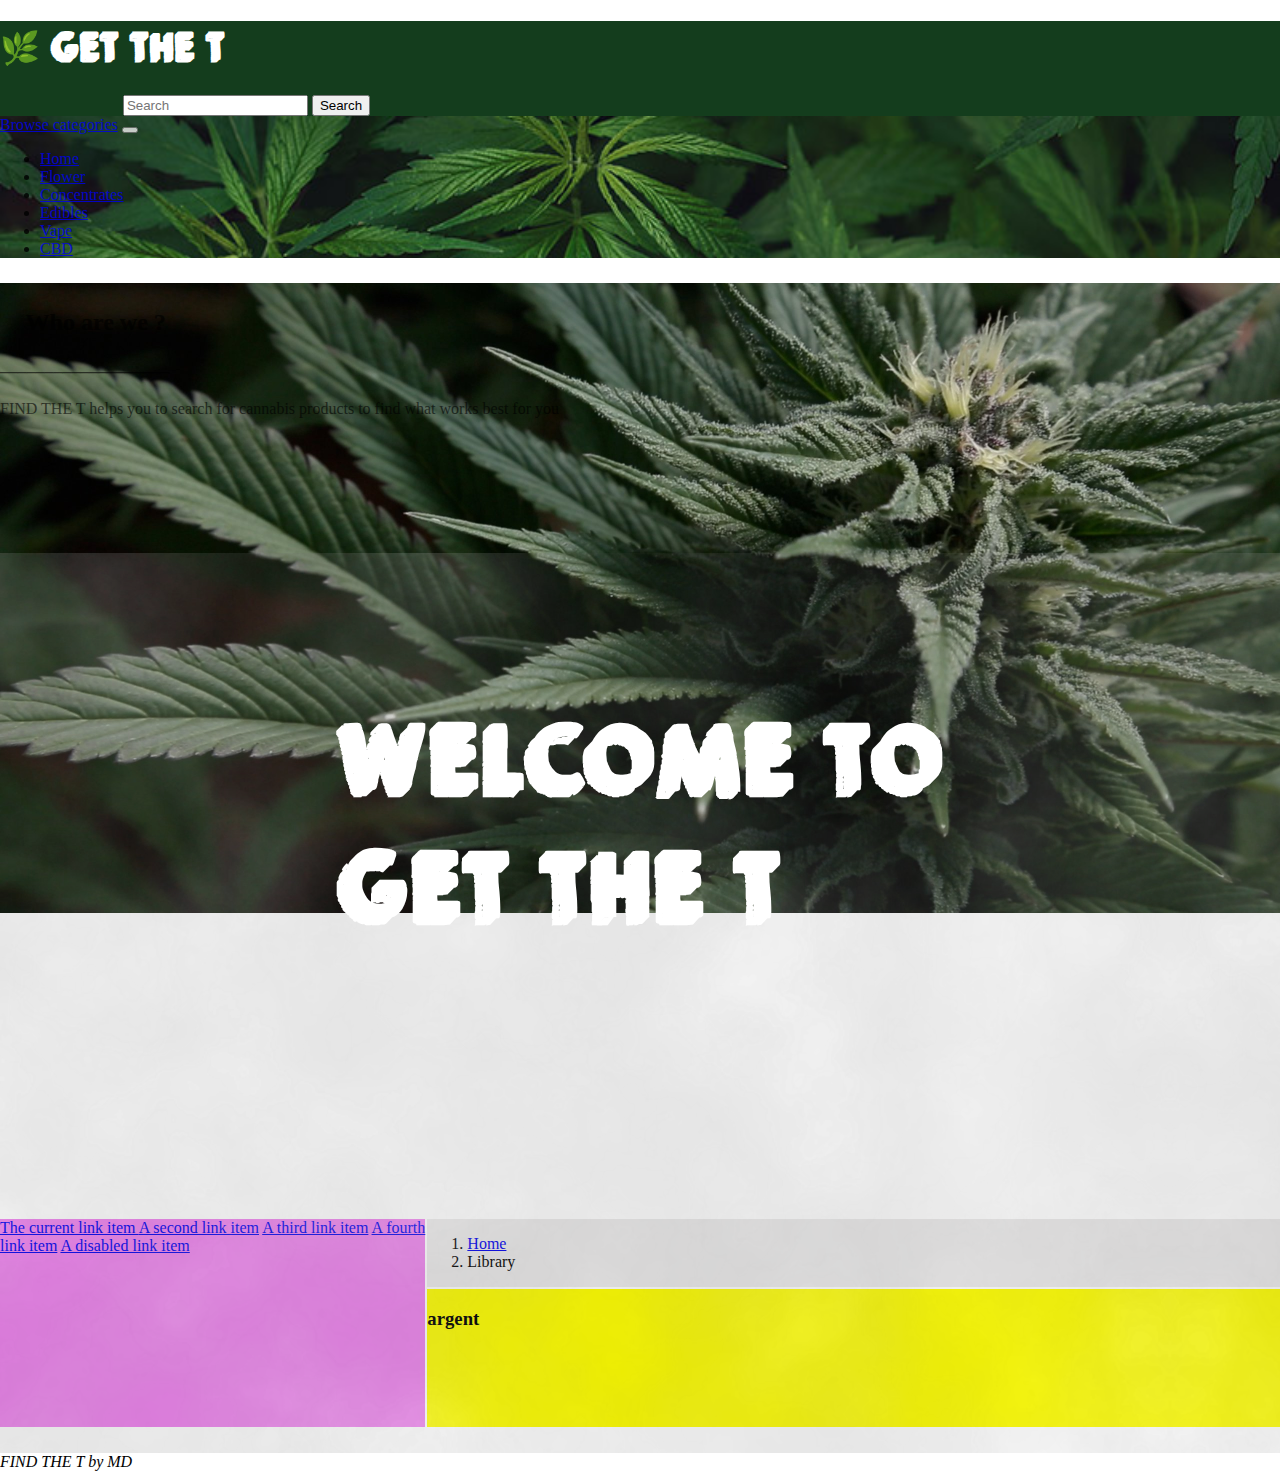
<file: Weedscrap/index.html>
<!doctype html>
<html lang="en">
  <head>
    <!-- Required meta tags -->
    <meta charset="utf-8">
    <meta name="viewport" content="width=device-width, initial-scale=1">
    <link rel="stylesheet" href="style.css">

    <!-- Bootstrap CSS -->
    <link href="https://cdn.jsdelivr.net/npm/bootstrap@5.0.1/dist/css/bootstrap.min.css" rel="stylesheet" integrity="sha384-+0n0xVW2eSR5OomGNYDnhzAbDsOXxcvSN1TPprVMTNDbiYZCxYbOOl7+AMvyTG2x" crossorigin="anonymous">
    <link rel="icon" href="logo.png">

    <title>Get the T</title>
  </head>
  <body >
      <div class=".container-fluid">
      <header class="navbar navbar-dark  d-flex" style="background-color: #143D1D;">
        <div class="d-flex" style="width: 20%;">
          <h1> 🌿 GET THE T</h1>
        </div>
        <div class="justify-content-center" style="width: 80%;
        ">
        
        <form class="d-flex" style="
        margin-left: 12%;
        margin-right: 3%;
    ">
                <input class="form-control me-2" type="search" placeholder="Search" aria-label="Search">
                <button class="btn btn-outline-light" type="submit">Search</button>
              </form>
          
        </div>
      </header>
      <div class="" style="
      background-image: url(bg.jpg);
      background-size: cover;
  
      ">
      <nav class="navbar navbar-expand-lg navbar-dark bg-dark"
      style="opacity:80%;">
        <div class="container-fluid">
          <a class="navbar-brand" href="#">Browse categories</a>
          <button class="navbar-toggler" type="button" data-bs-toggle="collapse" data-bs-target="#navbarText" aria-controls="navbarText" aria-expanded="false" aria-label="Toggle navigation">
            <span class="navbar-toggler-icon"></span>
          </button>
          <div class="collapse navbar-collapse " id="navbarText">
            <ul class="navbar-nav me-auto mb-2 mb-lg-0 d-flex align-items-center" >
              <li class="nav-item">
                <a class="nav-link active" aria-current="page" href="#">Home</a>
              </li>
              <li class="nav-item">
                <a class="nav-link" href="#">Flower</a>
              </li>
              <li class="nav-item">
                <a class="nav-link" href="#">Concentrates</a>
              </li>
              <li class="nav-item">
                <a class="nav-link" href="#">Edibles</a>
              </li><li class="nav-item">
                <a class="nav-link" href="#">Vape</a>
              </li>
              <li class="nav-item">
                <a class="nav-link" href="#">CBD</a>
              </li>
            </ul>
        
          </div>
        </div>
      </nav>

      </div>
      

    




      <div class=".container-fluid bg-overlay">
        <section class="fog">
          <div class="absolute-bg"></div>
          <div style="z-index: 22;
          width: 100%;
          height:30%;
          opacity: 60%;
          color: black;
          margin-top: 2%;" class="position-absolute bottom-0 start-50 translate-middle-x text-center">
            <h2 style="opacity: 100%;
            padding: 2%;
            padding-bottom: 0%;">Who are we ?
            </h2>
            <p style="font-family: Arial, Helvetica, sans-serif;
            margin-bottom: 2%;">___________________</p>
            <p>FIND THE T helps you to search for cannabis products to find what works best for you</p>
          </div>
          <div class="fog-container">
            <div class="fog-img fog-img-first"></div>
            <div class="fog-img fog-img-second"></div>

          </div>
      
          <div style=" justify-content: center;
          align-items: center;" class="title">
            <h1>Welcome to <br> GET THE T</h1>
          </div>
        </section>


       
   
      
      </div>

    

      <br> <br>
      <div class="container" style="margin-bottom:2%">
        <div style="background-color: rgba(233, 232, 232, 0.856);" class="criteress">
          <nav style="--bs-breadcrumb-divider: '>';" aria-label="breadcrumb">
            <ol class="breadcrumb">
              <li class="breadcrumb-item"><a href="#">Home</a></li>
              <li class="breadcrumb-item active" aria-current="page">Library</li>
            </ol>
          </nav>
        </div>
        <div style="background-color: violet;" class="zones">
          <div class="list-group">
            <a href="#" class="list-group-item list-group-item-action active" aria-current="true">
              The current link item
            </a>
            <a href="#" class="list-group-item list-group-item-action">A second link item</a>
            <a href="#" class="list-group-item list-group-item-action">A third link item</a>
            <a href="#" class="list-group-item list-group-item-action">A fourth link item</a>
            <a href="#" class="list-group-item list-group-item-action disabled" tabindex="-1" aria-disabled="true">A disabled link item</a>
          </div>
        </div>
        <div class="prods" style="background-color: yellow;"><h3>argent</h3></div>
      </div>

      <footer>
        <i>FIND THE T by MD</i>

      </footer>
      </body>
      
     


    <script src="https://ajax.googleapis.com/ajax/libs/jquery/3.5.1/jquery.min.js"></script>

    <script src="https://cdn.jsdelivr.net/npm/bootstrap@5.0.1/dist/js/bootstrap.bundle.min.js" integrity="sha384-gtEjrD/SeCtmISkJkNUaaKMoLD0//ElJ19smozuHV6z3Iehds+3Ulb9Bn9Plx0x4" crossorigin="anonymous"></script>
  
    <script src="main.js"></script>

  

  
</html>
</file>
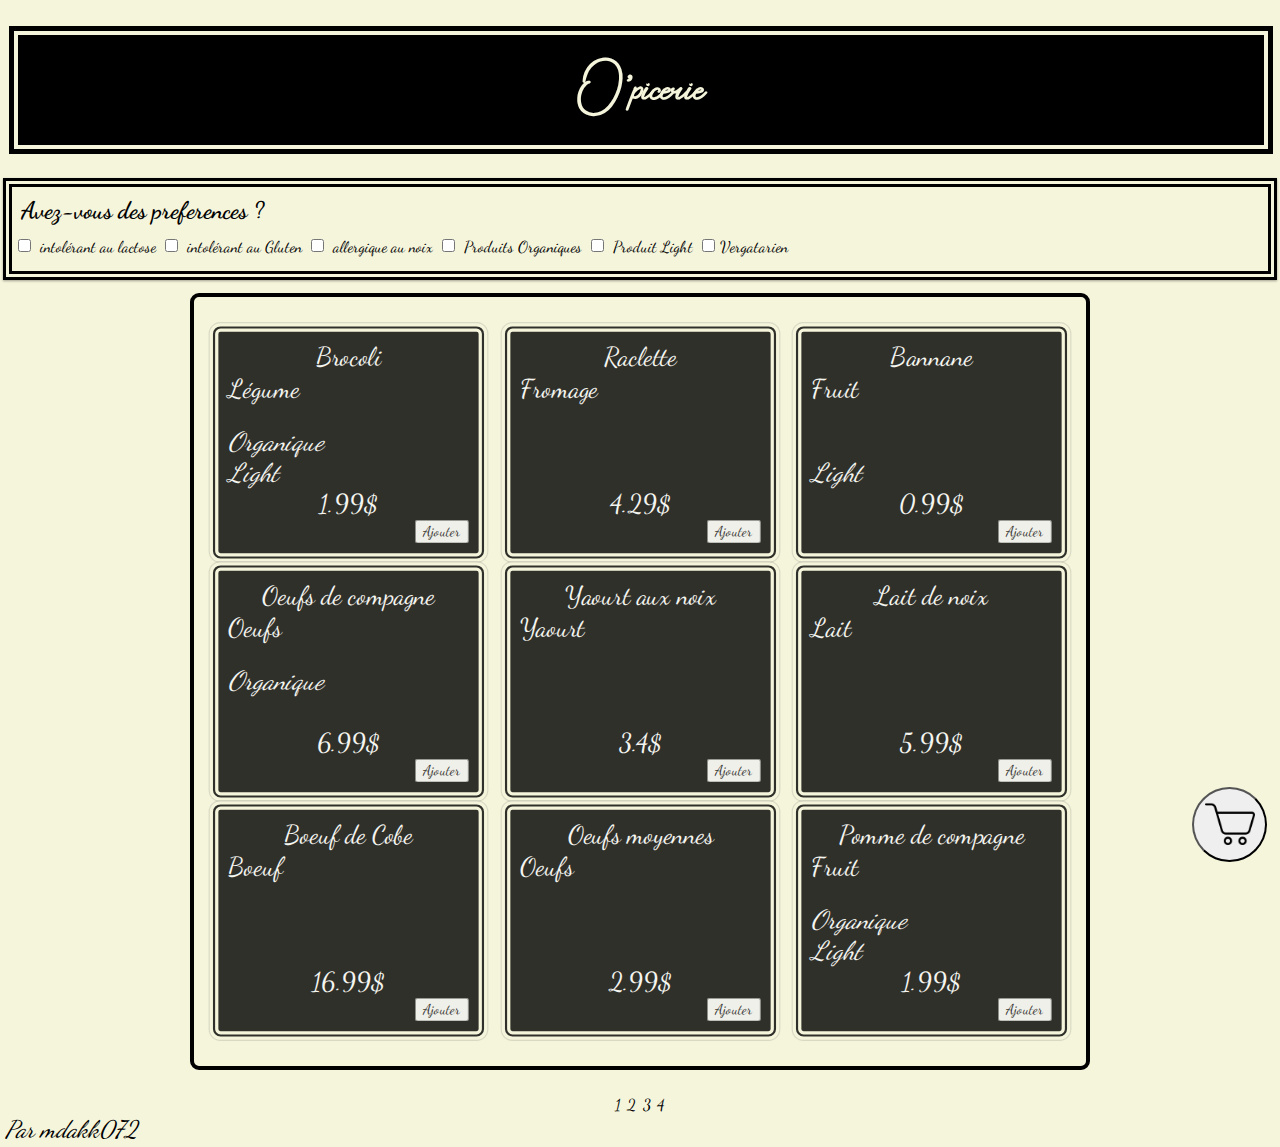
<file: LABS/LAB3/index.html>
<!DOCTYPE html>
<html lang="fr" dir="ltr">
  <head>
    <link rel="stylesheet" href="mystyle.css">

    <meta charset="utf-8">
    <title>
      O'picerie
    </title>
  </head>
  <body>
    <header>

    <div class="titre">
      <span>
        <h1>O'picerie</h1>
        </span>
    </div>







  </header>



      <div class="menuscriteres">
        <h2>Avez-vous des preferences ?</h2>

        <div id="choix">


        <input type="checkbox" name="" value="LactoseFree" onclick="refreshprods()"> intolérant au lactose
        <input type="checkbox" name="" value="glutenFree" onclick="refreshprods()"> intolérant au Gluten
        <input type="checkbox" name="" value="noixfree" onclick="refreshprods()"> allergique au noix
         <input type="checkbox" name="" value="organic" onclick="refreshprods()"> Produits Organiques
         <input type="checkbox" name="" value="light" onclick="refreshprods()"> Produit Light
         <input type="checkbox" name="" value="vegetarian" onclick="refreshprods()">Vergatarien
</div>







      </div>


      <div id="products">



      </div>

      <div id="divpages">

      </div>

<div class="cartzone">


      <div id="cart">
        <span class="headpanier">
          <h3>Panier</h3>
        </span>
        <div id="inpanier">

        </div>


        <div id="cartprice">
          <p>Prix Total : </p>
          <p id="prixTotal"></p>

        </div>
      </div>

    <button class="checkoutbtn"  onclick="clickOnCart()">


      <img class="cartimg" src="trolley.png" alt="">


       </button>
     </div>


     <footer>
       <i class="signature">Par mdakk072</i>
     </footer>






       <script src="groceries.js">


       </script>


<script src="main.js"></script>



  </body>

</html>
</file>
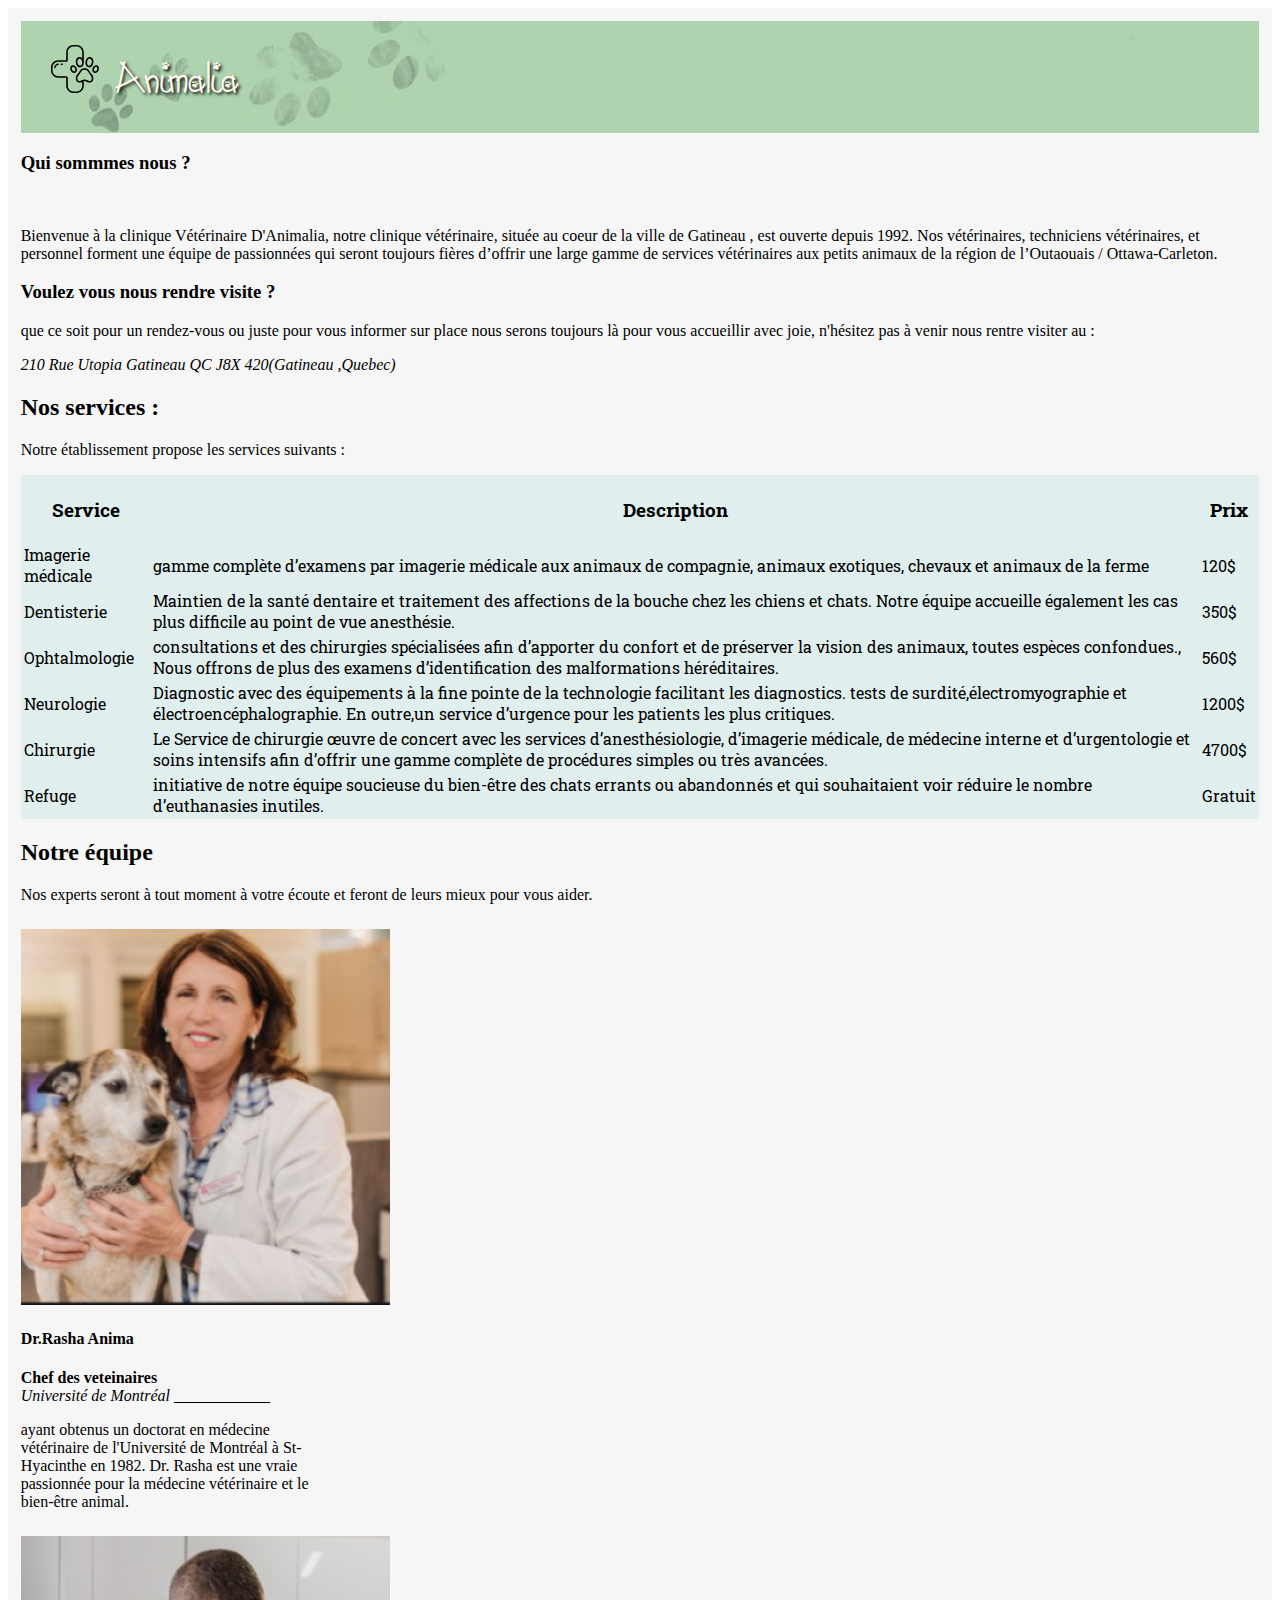
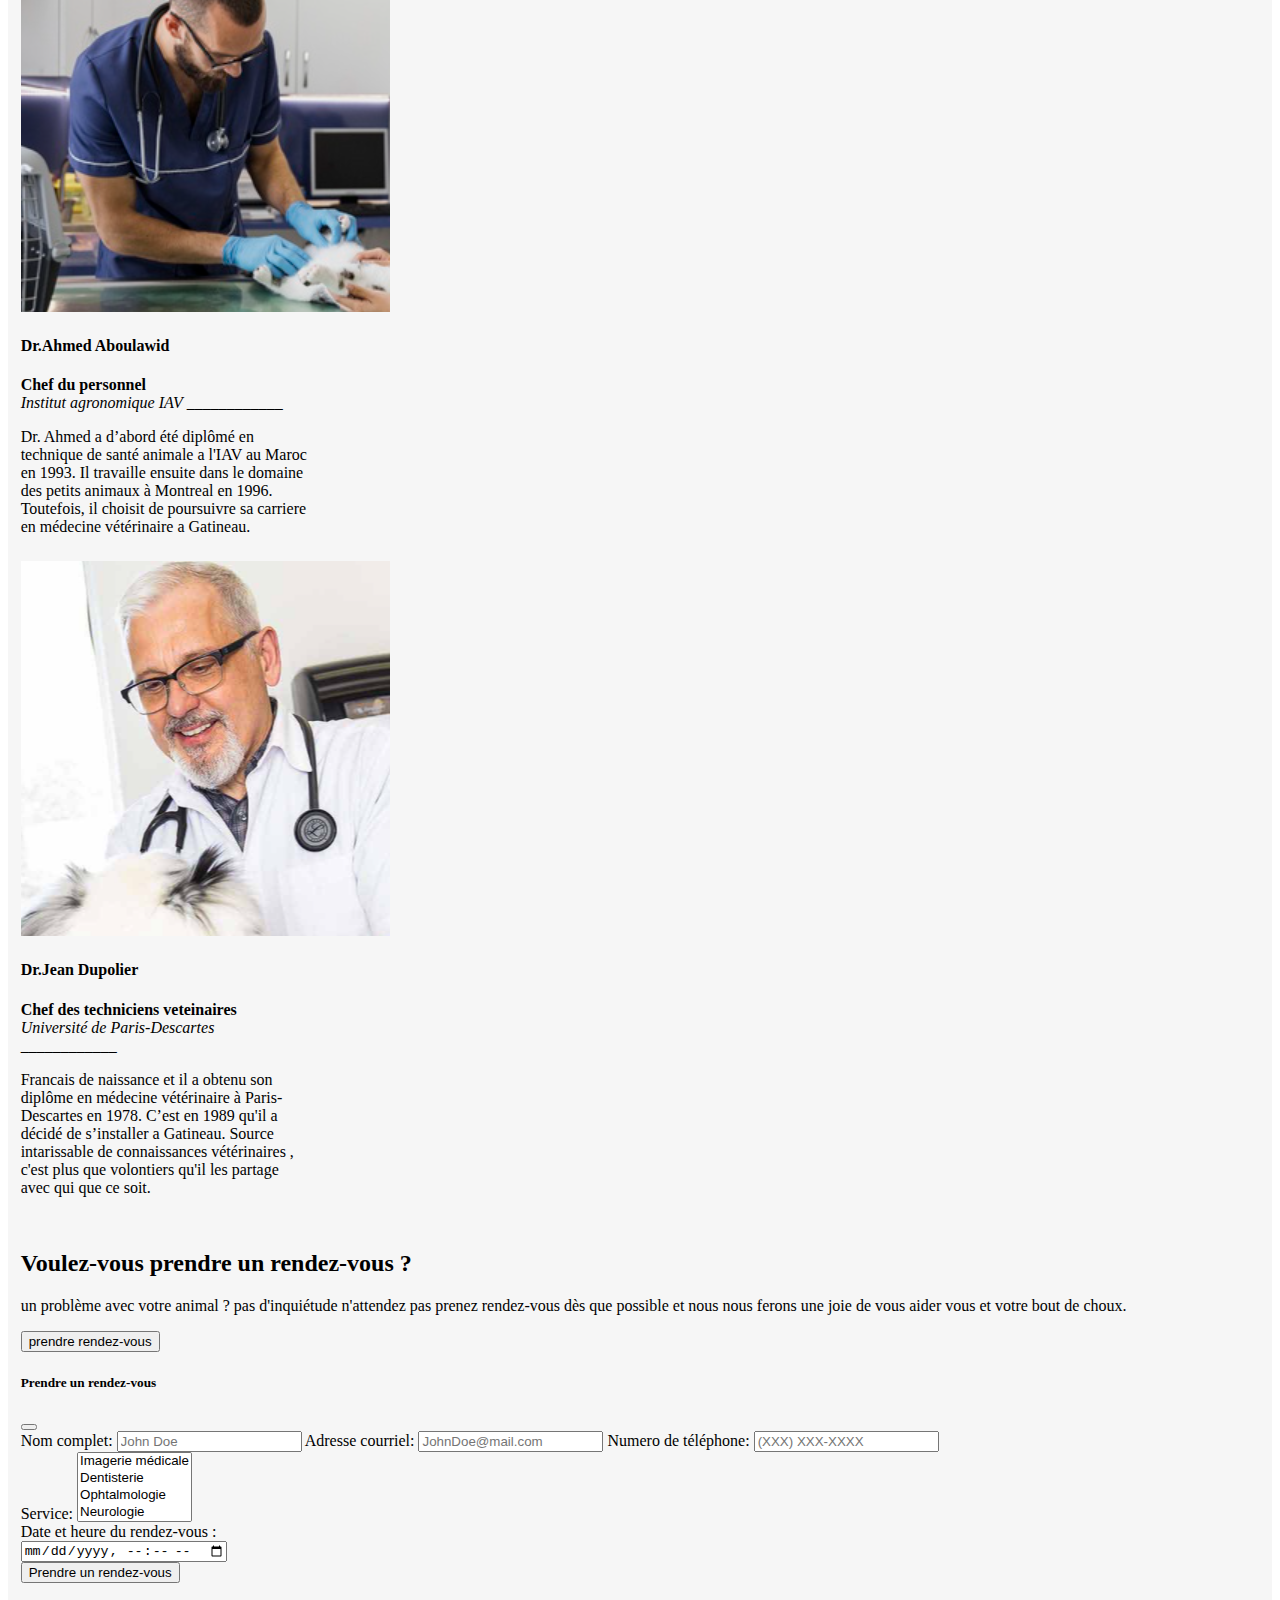
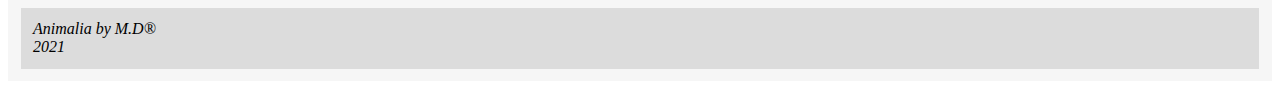
<file: LABS/LAB4/index.html>
<!DOCTYPE html>
<html lang="en" dir="ltr">
  <head>
    <meta charset="utf-8">
    <link rel="stylesheet" href="style.css">

    <style >
    .exps>div>div:hover{  box-shadow: 0 0 11px rgba(33,33,33,.2); }

    footer{
      background-color:  #DCDCDC;
      margin-top:2%;
      padding: 1%

    }

    @font-face {
      font-family: Merriweather-Regular;
      src: url(Merriweather-Regular.ttf);
      font-weight: bold;
    }


    </style>

    <meta name="viewport" content="width=device-width, initial-scale=1">

    <title>Animalia : Centre de clinique Vétérinaire</title>

    <link href="https://cdn.jsdelivr.net/npm/bootstrap@5.0.1/dist/css/bootstrap.min.css" rel="stylesheet" integrity="sha384-+0n0xVW2eSR5OomGNYDnhzAbDsOXxcvSN1TPprVMTNDbiYZCxYbOOl7+AMvyTG2x" crossorigin="anonymous">
    <link rel="preconnect" href="https://fonts.gstatic.com">
    <link href="https://fonts.googleapis.com/css2?family=Roboto+Slab&display=swap" rel="stylesheet">
    <link rel="icon" href="veterinarian.png">

  </head>
  <body style="background-color: f6f6f6 " >

    <div class="container-fluid" style="padding: 1%;
    background-color: #f6f6f6 ">
      <nav class="navbar navbar-light rounded border border-success" style="background-image:url(équipe.jpg)   ;">
        <div class="container " style="padding: 2%" >

      <h1 class="text-center" >
        <img src="vet.svg" alt="" width="60" height="48" class="center-block img-responsive">
      Animalia      </h1>
    </div>

  </nav>

  <div class=" p-3 my-3 border   rounded " style="backbackground-color: white">
    <h3 class="text-center">Qui sommmes nous ?</h3>
    <br>
    <p class="text-center">Bienvenue à la clinique Vétérinaire D'Animalia, notre clinique vétérinaire,
       située au coeur de la ville de Gatineau , est ouverte depuis 1992. Nos vétérinaires, techniciens vétérinaires,
        et  personnel forment une équipe de passionnées qui seront toujours fières d’offrir une large gamme de services
        vétérinaires aux petits animaux de la région de l’Outaouais / Ottawa-Carleton.
     </p>
    <h3 class="text-center">Voulez vous nous rendre visite ?</h3>
    <p class="text-center">que ce soit pour un rendez-vous ou juste pour vous informer sur place nous serons toujours là pour vous accueillir avec joie, n'hésitez pas à venir nous rentre visiter au :
      <br>
    </p>
    <p class="text-center" style="font-style:italic">210 Rue Utopia Gatineau QC J8X 420(Gatineau ,Quebec)</p>

  </div>
  <div class="">
    <h2 class="text-center">Nos services :</h2>
    <div class="">

    <p>Notre établissement propose les services suivants :</p>
    <table class="table table-hover shadow p-3 mb-5  rounded " style="background-color: #e0eeee;font-family: 'Roboto Slab', serif;" >
        <thead>
            <tr>
                <th scope="col"><h3>Service</h3></th>
                <th scope="col"><h3>Description</h3></th>
                <th scope="col"><h3>Prix</h3></th>
            </tr>
        </thead>
        <tbody>
          <tr>
              <td>Imagerie médicale</td>
              <td> gamme complète d’examens par imagerie médicale aux
                animaux de compagnie, animaux exotiques, chevaux et animaux de la ferme</td>
                <td>120$</td>
          </tr>
            <tr>
                <td>Dentisterie </td>
                <td>Maintien de la santé dentaire et traitement des affections de la bouche chez les chiens et chats. Notre équipe accueille également
                   les cas plus difficile au point de vue anesthésie.</td>
                <td>350$</td>

            </tr>
            <tr>
                <td>Ophtalmologie</td>
                <td>consultations et des chirurgies spécialisées afin d’apporter du confort et de préserver la vision des animaux, toutes espèces confondues.,
                 Nous offrons de plus des examens d’identification des malformations héréditaires.</td>
                 <td>560$</td>
            </tr>


            <tr>
                <td>Neurologie </td>
                <td>Diagnostic avec des équipements à la fine pointe de la technologie facilitant les diagnostics. tests de surdité,électromyographie et électroencéphalographie. En outre,un service d’urgence pour les patients les plus critiques.</td>
                <td>1200$</td>
            </tr>
            <tr>
                <td>Chirurgie</td>
                <td>Le Service de chirurgie œuvre de concert avec les services d’anesthésiologie, d’imagerie médicale, de médecine interne et
                  d’urgentologie et soins intensifs afin d’offrir une gamme complète de
                  procédures simples ou très avancées.
                    <td>4700$</td>
            </tr>
            <tr>
                <td>Refuge</td>
                <td>initiative de notre équipe soucieuse du bien-être des chats errants ou abandonnés
                  et qui souhaitaient voir réduire le nombre d’euthanasies inutiles.
                    <td>Gratuit</td>
            </tr>



        </tbody>
    </table>
  </div>


  </div>

  <h2 class="text-center">Notre équipe </h2>

    <div class=" p-3 my-3 border   rounded ">
      <p class="text-center">Nos experts seront à tout moment à votre écoute et feront de leurs mieux pour vous aider.</p>
      <div class="exps">

      <div class="row justify-content-around text-center">
        <div class="card" style="width: 18rem;">
            <img src="exp0.PNG" class="card-img-top rounded-circle border border-dark" style="margin-top:3%" alt="...">
            <div class="card-body">
              <h4 class="text-center">Dr.Rasha Anima </h4>
              <b>Chef des veteinaires</b>

              <br>
                <i class="card-text">Université  de Montréal</i>

                <i>____________</i>
                <br>

                <p>ayant obtenus un doctorat en médecine vétérinaire de l'Université de Montréal à St-Hyacinthe en 1982. Dr. Rasha est une vraie passionnée
                    pour la médecine vétérinaire et le bien-être animal.</p>
            </div>
        </div>
        <div class="card rounded " style="width: 18rem;">
            <img src="exp1.PNG" class="card-img-top rounded-circle border border-dark" style="margin-top:3%" alt="...">
            <div class="card-body">
              <h4 class="text-center">Dr.Ahmed Aboulawid </h4>
              <b>Chef du personnel</b>
              <br>
                <i class="card-text">Institut agronomique IAV</i>
                <i>____________</i>
                <br>

                <p>Dr. Ahmed a d’abord été diplômé en technique de santé animale a l'IAV au Maroc en 1993.
                   Il travaille ensuite dans le domaine des petits animaux à Montreal en 1996. Toutefois, il choisit de poursuivre sa carriere en médecine vétérinaire a Gatineau.</p>
            </div>
        </div>
        <div class="card rounded" style="width: 18rem;">
            <img src="exp2.PNG" class="card-img-top rounded-circle border border-dark" style="margin-top:3%" alt="">
            <div class="card-body">
              <h4 class="text-center">Dr.Jean Dupolier</h4>
              <b>Chef des techniciens veteinaires</b>
              <br>
                <i class="card-text">Université de Paris-Descartes</i>
                <i>____________</i>
                <br>

                <p>Francais de naissance et il a obtenu son diplôme en médecine vétérinaire à Paris-Descartes en 1978. C’est en 1989 qu'il a décidé de s’installer a Gatineau.
                   Source intarissable de connaissances vétérinaires , c'est plus que volontiers qu'il les partage avec qui que ce soit.</p>
                <br>
            </div>
        </div>
    </div>
  </div>

    </div>

  <div class="">
    <h2 class="text-center">Voulez-vous prendre un rendez-vous ? </h2>
    <p class="text-center">un problème avec votre animal ? pas d'inquiétude n'attendez pas prenez rendez-vous dès que possible et nous nous ferons une joie de vous aider vous et votre bout de choux.</p>
<div class="text-center" style="margin:">


<button type="button" class="btn btn-primary center" data-bs-toggle="modal" data-bs-target="#exampleModal">
prendre rendez-vous</button>


</div>
<!-- Modal -->
<div class="modal fade" id="exampleModal" tabindex="-1" aria-labelledby="exampleModalLabel" aria-hidden="true">
  <div class="modal-dialog">
    <div class="modal-content">
      <div class="modal-header">
        <h5 class="modal-title" id="exampleModalLabel">Prendre un rendez-vous</h5>
        <button type="button" class="btn-close" data-bs-dismiss="modal" aria-label="Close"></button>
      </div>
      <div class="modal-body">

        <form>
          <div class="form-group">

            <label for="exampleFormControlInput1">Nom complet:</label>
            <input type="nom" class="form-control" id="exampleFormControlInput1" placeholder="John Doe">

            <label for="exampleFormControlInput2">Adresse courriel:</label>
            <input type="nom" class="form-control" id="exampleFormControlInput2" placeholder="JohnDoe@mail.com">
            <label for="exampleFormControlInput3">Numero de téléphone:</label>
            <input type="nom" class="form-control" id="exampleFormControlInput3" maxlength="10" placeholder="(XXX) XXX-XXXX">

          </div>
          <div class="form-group">
            <label for="exampleFormControlSelect2">Service:</label>
            <select multiple class="form-control" id="exampleFormControlSelect2">
              <option>Imagerie médicale</option>
              <option>Dentisterie</option>
              <option>Ophtalmologie</option>
              <option>Neurologie</option>
              <option>Chirurgie</option>
              <option>Refuge</option>
            </select>
            <br>
            <label for="birthdaytime"> Date et heure du rendez-vous :</label>
            <br>
            <div class="text-center">

 <input type="datetime-local" class="text-center" name="birthdaytime">
</div>

          </div>

        </form>

      </div>
      <div class="modal-footer">
        <button type="button" class="btn btn-primary" >Prendre un rendez-vous</button>
      </div>
    </div>
  </div>
</div>


<footer class="rounded">
  <i>Animalia by M.D®</i>
  <br>
  <i>2021 </i>

</footer >


  </div>


    </div>
    <script src="https://cdn.jsdelivr.net/npm/bootstrap@5.0.1/dist/js/bootstrap.bundle.min.js" integrity="sha384-gtEjrD/SeCtmISkJkNUaaKMoLD0//ElJ19smozuHV6z3Iehds+3Ulb9Bn9Plx0x4" crossorigin="anonymous"></script>
  </body>
</html>
</file>
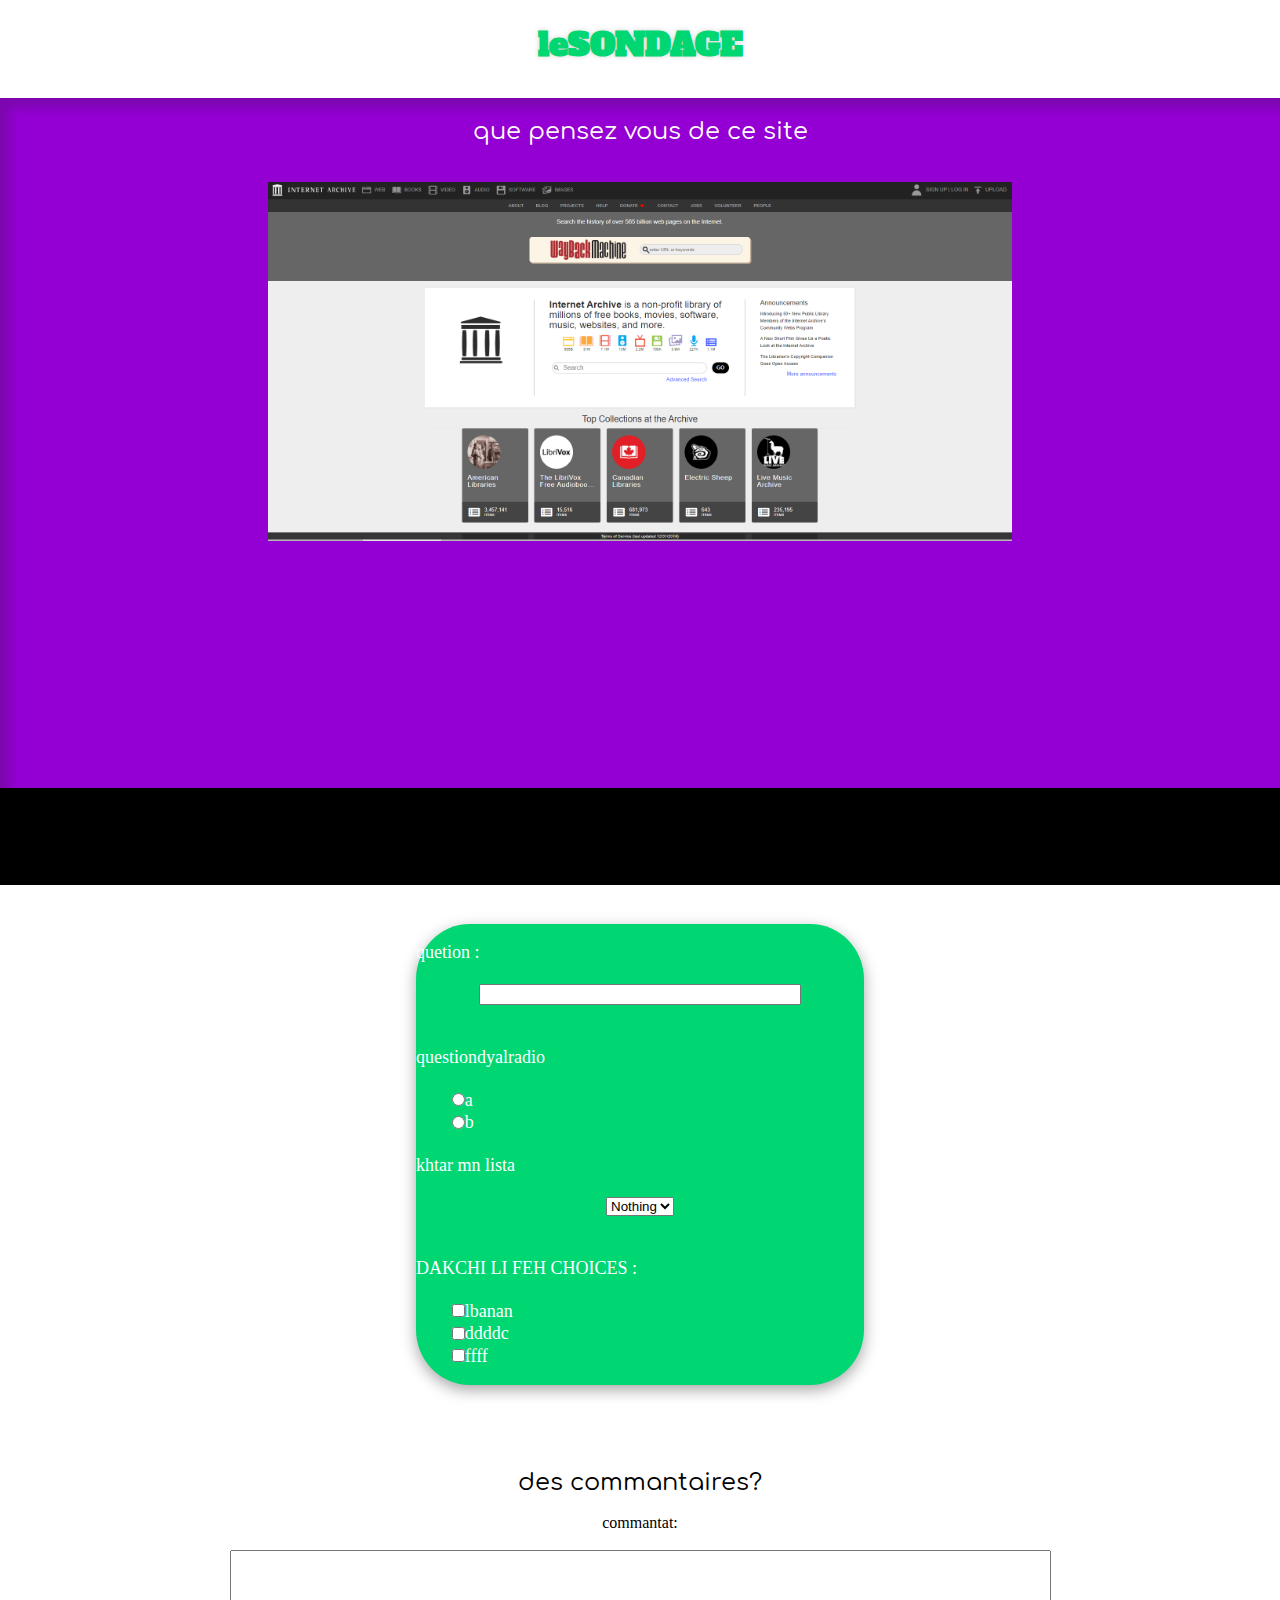
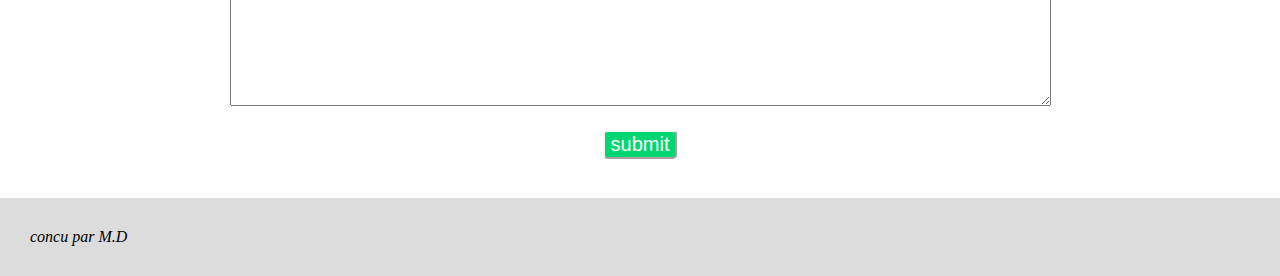
<file: lab1.html>
<!DOCTYPE html>
<html>
<head>
<title>leSONDAGE</title>
<link rel="preconnect" href="https://fonts.gstatic.com">
<link href="https://fonts.googleapis.com/css2?family=Alfa+Slab+One&display=swap" rel="stylesheet">
<link rel="preconnect" href="https://fonts.gstatic.com">
<link href="https://fonts.googleapis.com/css2?family=Alfa+Slab+One&family=KoHo:wght@200&family=Pacifico&display=swap" rel="stylesheet">
<link rel="stylesheet" href="mystyle.css">

</head>
<body>
  <header>


<h1>leSONDAGE</h1>

 </header>
<div class="page">

<h2>que pensez vous de <a href="https://www.patreon.com/fr-FR"> ce site</a></h2>

<a href="https://www.patreon.com/fr-FR"><img src="web.PNG" class="lesite" alt=""  ></a>
</div>

<h3 class="entredeux">vous pouvez nous aider en remplissant ce sondage :</h3>



<form class="" action="index.html" method="post">
  <div class="questionat">

  <p>quetion :</p><br>
  <input type="text" class="lqst" name="lquestion"><br>
  <br><p>questiondyalradio</p><br>
  <input type="radio" name="q2" value="choixa">a<br>
  <input type="radio" name="q2" value="choixb">b<br>
  <br><p>khtar mn lista</p><br>
  <select name="fruit">
    <option value ="none">Nothing</option>
    <option value ="guava">Guava</option>
    <option value ="lychee">Lychee</option>
    <option value ="papaya">Papaya</option>
  </select><br>
  <br><p>DAKCHI LI FEH CHOICES :</p><br>
  <input type="checkbox" name="" value="">lbanan <br>
  <input type="checkbox" name="" value="">ddddc<br>
  <input type="checkbox" name="" value="">ffff<br>
 </div>
 <div class="coms">

   <h2>des commantaires?</h2><br>


  <p>commantat:</p><br>
  <textarea rows="10" cols="100"></textarea>
</div>

</form>
<input type="submit" class="btn" value="submit" >


<footer>
  <i>concu par M.D</i>
</footer>
</body>
</html
</file>
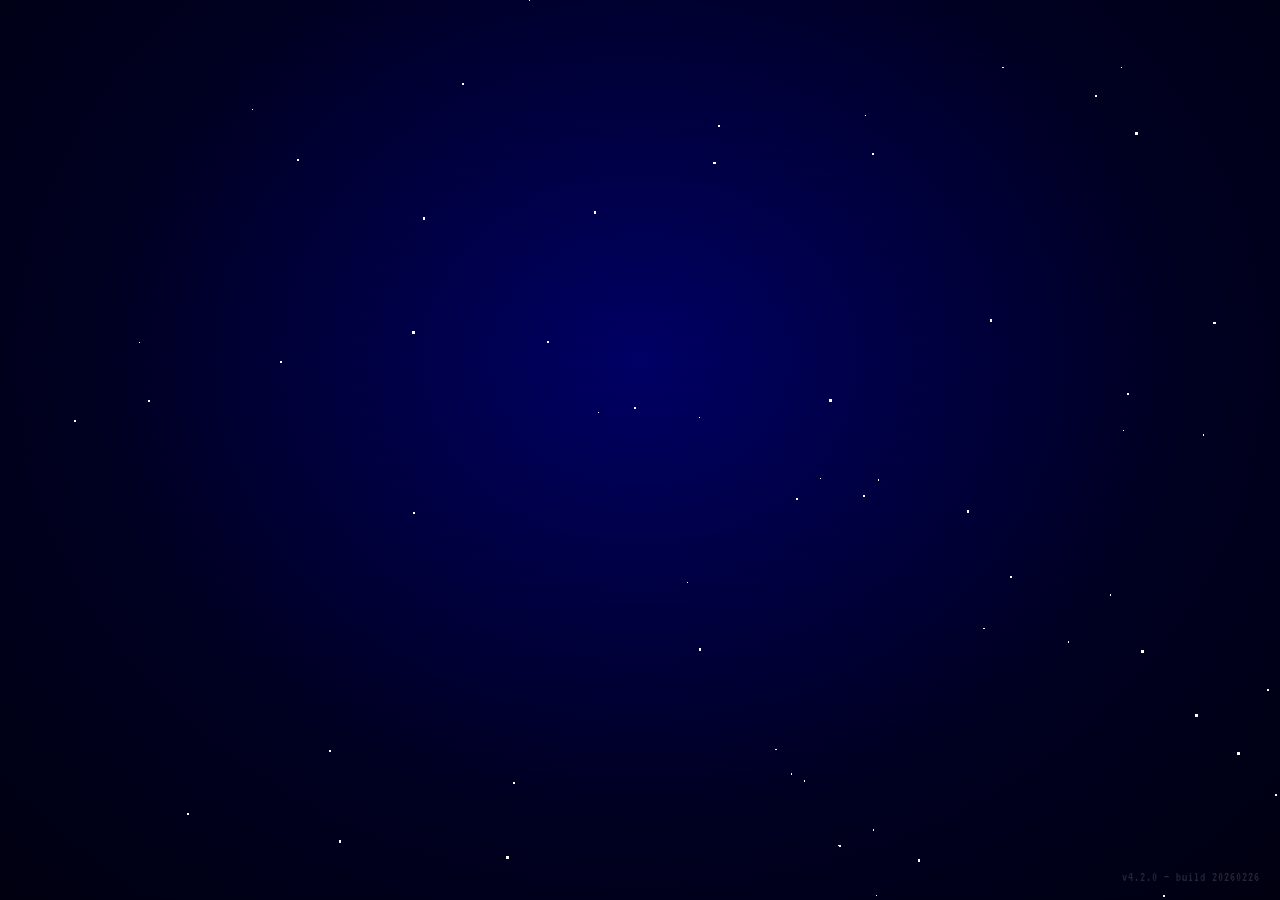
<file: mmi.html>
<!DOCTYPE html>
<html lang="en">
<head>
<meta charset="UTF-8">
<meta name="viewport" content="width=device-width, initial-scale=1.0">
<title>Ememay</title>
<style>
  @import url('https://fonts.googleapis.com/css2?family=VT323&family=Press+Start+2P&family=IBM+Plex+Sans:wght@300;600;700&family=Orbitron:wght@400;700;900&display=swap');

  * { margin: 0; padding: 0; box-sizing: border-box; }

  body {
    width: 100vw; height: 100vh;
    display: flex; align-items: center; justify-content: center;
    flex-direction: column;
    background: #000033;
    overflow: hidden;
    cursor: default;
    user-select: none;
  }

  /* === CRT SCANLINES === */
  .scanlines {
    position: fixed; top: 0; left: 0; width: 100%; height: 100%;
    background: repeating-linear-gradient(
      0deg, rgba(0,0,0,0.06) 0px, rgba(0,0,0,0.06) 1px, transparent 1px, transparent 3px
    );
    pointer-events: none; z-index: 100;
    opacity: 0.7;
  }

  /* === BACKGROUND === */
  .bg {
    position: fixed; top: 0; left: 0; width: 100%; height: 100%;
    z-index: 0;
    background: radial-gradient(ellipse at 50% 40%, #000066 0%, #000022 60%, #000011 100%);
    transition: all 1.5s ease;
  }
  .bg.phase-mmi {
    background: radial-gradient(ellipse at 50% 40%, #002200 0%, #001100 60%, #000808 100%);
  }
  .bg.phase-ememay {
    background: radial-gradient(ellipse at 50% 40%, #1a0033 0%, #0d001a 50%, #050510 100%);
  }

  /* === STARS === */
  .stars { position: fixed; top: 0; left: 0; width: 100%; height: 100%; z-index: 1; }
  .star {
    position: absolute;
    width: 2px; height: 2px;
    background: #ffffff;
    animation: twinkle 2s ease-in-out infinite alternate;
  }
  @keyframes twinkle { 0% { opacity: 0.15; } 100% { opacity: 0.7; } }

  /* === MAIN STAGE === */
  .stage {
    position: relative; z-index: 10;
    display: flex; flex-direction: column; align-items: center; gap: 50px;
  }

  /* === LOGO AREA === */
  .logo-area {
    position: relative;
    width: 500px; height: 160px;
    display: flex; align-items: center; justify-content: center;
  }

  /* === HMI === */
  .hmi {
    position: absolute;
    font-family: 'Press Start 2P', monospace;
    font-size: 88px;
    color: #4444ff;
    text-shadow: 0 0 20px rgba(68,68,255,0.6), 0 0 60px rgba(68,68,255,0.3), 4px 4px 0 #000022;
    opacity: 0;
    letter-spacing: 12px;
  }
  .hmi.spawn {
    animation: hmiIn 1s cubic-bezier(0.22, 1, 0.36, 1) forwards;
  }
  @keyframes hmiIn {
    0% { opacity: 0; transform: scale(0.1); filter: brightness(5) blur(20px); }
    30% { opacity: 1; filter: brightness(2) blur(2px); }
    60% { transform: scale(1.08); filter: brightness(1.2) blur(0); }
    80% { transform: scale(0.97); }
    100% { opacity: 1; transform: scale(1); filter: brightness(1) blur(0); }
  }
  .hmi.idle {
    opacity: 1;
    animation: hmiPulse 2s ease-in-out infinite;
  }
  @keyframes hmiPulse {
    0%, 100% { text-shadow: 0 0 20px rgba(68,68,255,0.6), 0 0 60px rgba(68,68,255,0.3), 4px 4px 0 #000022; }
    50% { text-shadow: 0 0 30px rgba(68,68,255,0.8), 0 0 80px rgba(68,68,255,0.4), 4px 4px 0 #000022; }
  }
  .hmi.glitch {
    animation: hmiGlitch 0.6s steps(2) forwards !important;
  }
  @keyframes hmiGlitch {
    0% { transform: translate(0); color: #4444ff; opacity: 1; }
    10% { transform: translate(-4px, 2px) skewX(-2deg); color: #ff0044; }
    20% { transform: translate(3px, -1px) skewX(3deg); color: #4444ff; }
    30% { transform: translate(-2px, 3px); color: #ff0044; clip-path: inset(20% 0 30% 0); }
    40% { transform: translate(4px, -2px); color: #4444ff; clip-path: inset(50% 0 10% 0); }
    50% { transform: translate(0) skewX(-5deg); color: #ff0044; clip-path: none; }
    60% { transform: translate(-6px, 1px); color: #ff0000; opacity: 0.8; }
    80% { transform: translate(2px) scale(0.95); opacity: 0.4; filter: blur(3px); }
    100% { transform: scale(0.8) translateY(10px); opacity: 0; filter: blur(8px); color: #ff0000; }
  }

  /* === SHATTER === */
  .shatter-container { position: absolute; width: 100%; height: 100%; pointer-events: none; }
  .shard {
    position: absolute; left: 50%; top: 50%;
    font-family: 'Press Start 2P', monospace;
    color: #4444ff;
    text-shadow: 0 0 8px rgba(68,68,255,0.8);
    opacity: 0;
  }

  /* === MMI === */
  .mmi {
    position: absolute;
    font-family: 'Press Start 2P', monospace;
    font-size: 88px;
    color: #00dd44;
    text-shadow: 0 0 20px rgba(0,221,68,0.6), 0 0 60px rgba(0,221,68,0.3), 4px 4px 0 #001108;
    opacity: 0;
    letter-spacing: 12px;
  }
  .mmi.slam {
    animation: mmiSlam 0.5s cubic-bezier(0.22, 1, 0.36, 1) forwards;
  }
  @keyframes mmiSlam {
    0% { opacity: 0; transform: scale(3) translateY(-40px); filter: brightness(3) blur(6px); }
    40% { opacity: 1; transform: scale(0.92) translateY(4px); filter: brightness(1.5) blur(0); }
    60% { transform: scale(1.04) translateY(-2px); }
    80% { transform: scale(0.99); }
    100% { opacity: 1; transform: scale(1); filter: brightness(1) blur(0); }
  }
  .mmi.idle {
    opacity: 1;
    animation: mmiPulse 2s ease-in-out infinite;
  }
  @keyframes mmiPulse {
    0%, 100% { text-shadow: 0 0 20px rgba(0,221,68,0.6), 0 0 60px rgba(0,221,68,0.3), 4px 4px 0 #001108; }
    50% { text-shadow: 0 0 35px rgba(0,221,68,0.8), 0 0 90px rgba(0,221,68,0.4), 4px 4px 0 #001108; }
  }
  .mmi.dissolve {
    animation: mmiDissolve 0.8s ease-in forwards !important;
  }
  @keyframes mmiDissolve {
    0% { opacity: 1; transform: scale(1); filter: blur(0); letter-spacing: 12px; }
    40% { opacity: 0.8; transform: scale(1.06); filter: blur(1px); letter-spacing: 18px; color: #00ffaa; }
    100% { opacity: 0; transform: scale(0.6); filter: blur(12px); letter-spacing: 40px; }
  }

  /* === EMEMAY === */
  .ememay {
    position: absolute;
    font-family: 'Orbitron', sans-serif;
    font-weight: 900;
    font-size: 76px;
    letter-spacing: 10px;
    opacity: 0;
    background: linear-gradient(135deg, #ff6b00, #ff0066, #aa00ff, #00bbff, #00ff88);
    background-size: 300% 300%;
    -webkit-background-clip: text;
    -webkit-text-fill-color: transparent;
    background-clip: text;
    filter: drop-shadow(0 0 30px rgba(170,0,255,0.4)) drop-shadow(0 0 60px rgba(255,0,102,0.2));
  }
  .ememay.reveal {
    animation: ememayIn 1.2s cubic-bezier(0.22, 1, 0.36, 1) forwards;
  }
  @keyframes ememayIn {
    0% { opacity: 0; transform: scale(0.2) rotateY(60deg); filter: brightness(4) blur(15px) drop-shadow(0 0 30px rgba(170,0,255,0.4)); letter-spacing: 40px; }
    30% { opacity: 1; transform: scale(1.12) rotateY(-8deg); filter: brightness(1.8) blur(0) drop-shadow(0 0 40px rgba(170,0,255,0.6)); }
    55% { transform: scale(0.96) rotateY(3deg); }
    75% { transform: scale(1.02) rotateY(-1deg); }
    100% { opacity: 1; transform: scale(1) rotateY(0); filter: brightness(1) blur(0) drop-shadow(0 0 30px rgba(170,0,255,0.4)) drop-shadow(0 0 60px rgba(255,0,102,0.2)); letter-spacing: 10px; }
  }
  .ememay.idle {
    opacity: 1;
    animation: ememayFloat 3s ease-in-out infinite, ememayGradient 4s ease-in-out infinite;
  }
  @keyframes ememayFloat {
    0%, 100% { transform: translateY(0); }
    50% { transform: translateY(-6px); }
  }
  @keyframes ememayGradient {
    0%, 100% { background-position: 0% 50%; }
    50% { background-position: 100% 50%; }
  }

  /* === FLASH === */
  .flash {
    position: fixed; top: 0; left: 0; width: 100%; height: 100%;
    pointer-events: none; z-index: 50; opacity: 0;
  }
  .flash.white { animation: flashPop 0.25s ease-out forwards; background: white; }
  .flash.green { animation: flashPop 0.3s ease-out forwards; background: #00ff44; }
  .flash.purple { animation: flashPop 0.4s ease-out forwards; background: #aa00ff; }
  @keyframes flashPop {
    0% { opacity: 0.7; }
    100% { opacity: 0; }
  }

  /* === RING BURST === */
  .ring {
    position: absolute; left: 50%; top: 50%;
    transform: translate(-50%, -50%);
    width: 0; height: 0; border-radius: 50%;
    border: 3px solid transparent;
    pointer-events: none; opacity: 0;
  }
  .ring.burst-green { border-color: rgba(0,221,68,0.7); animation: ringExpand 0.7s ease-out forwards; }
  .ring.burst-purple { border-color: rgba(170,0,255,0.6); animation: ringExpand 0.9s ease-out forwards; }
  @keyframes ringExpand {
    0% { width: 20px; height: 20px; opacity: 0.9; border-width: 4px; }
    100% { width: 600px; height: 600px; opacity: 0; border-width: 1px; }
  }

  /* === LOADING BAR === */
  .loader-wrap {
    width: 340px;
    display: flex; flex-direction: column; align-items: center; gap: 12px;
  }
  .loader-track {
    width: 100%; height: 8px;
    background: rgba(255,255,255,0.08);
    border-radius: 4px; overflow: hidden;
    border: 1px solid rgba(255,255,255,0.1);
    opacity: 0;
  }
  .loader-track.show { animation: fadeUp 0.4s ease-out forwards; }
  @keyframes fadeUp {
    from { opacity: 0; transform: translateY(8px); }
    to { opacity: 1; transform: translateY(0); }
  }
  .loader-fill {
    height: 100%; width: 0%; border-radius: 3px;
    background: linear-gradient(90deg, #2244ff, #4466ff);
    box-shadow: 0 0 12px rgba(68,100,255,0.5);
    transition: width 0.2s steps(6);
  }
  .loader-fill.mmi-style {
    background: linear-gradient(90deg, #00aa33, #00dd55);
    box-shadow: 0 0 12px rgba(0,221,68,0.5);
    transition: width 0.15s steps(6);
  }
  .loader-fill.ememay-style {
    background: linear-gradient(90deg, #ff6b00, #ff0066, #aa00ff, #00bbff);
    background-size: 200% 100%;
    box-shadow: 0 0 16px rgba(170,0,255,0.4);
    animation: loaderGrad 1.5s ease-in-out infinite;
    transition: width 0.15s ease-out;
  }
  @keyframes loaderGrad {
    0%, 100% { background-position: 0% 0; }
    50% { background-position: 100% 0; }
  }

  .status {
    font-family: 'VT323', monospace;
    font-size: 15px;
    color: rgba(255,255,255,0.35);
    letter-spacing: 2px;
    height: 18px; opacity: 0;
  }
  .status.show { animation: fadeUp 0.3s ease-out forwards; }

  /* === TAGLINE === */
  .tagline {
    position: absolute; bottom: -40px;
    font-family: 'IBM Plex Sans', sans-serif;
    font-weight: 300; font-size: 14px;
    letter-spacing: 6px;
    color: rgba(255,255,255,0.4);
    text-transform: uppercase; opacity: 0;
  }
  .tagline.show { animation: tagIn 0.8s ease-out forwards; }
  @keyframes tagIn {
    from { opacity: 0; letter-spacing: 12px; }
    to { opacity: 1; letter-spacing: 6px; }
  }

  /* === VERSION === */
  .ver {
    position: fixed; bottom: 16px; right: 20px;
    font-family: 'VT323', monospace;
    font-size: 13px; color: rgba(255,255,255,0.15);
    z-index: 10; letter-spacing: 1px;
  }

  .replay {
    position: fixed; bottom: 16px; left: 20px;
    font-family: 'VT323', monospace; font-size: 16px;
    color: rgba(255,255,255,0.2);
    background: none; border: 1px solid rgba(255,255,255,0.15);
    padding: 4px 14px; border-radius: 3px;
    cursor: pointer; z-index: 10; opacity: 0;
    transition: color 0.2s, border-color 0.2s;
  }
  .replay:hover { color: rgba(255,255,255,0.6); border-color: rgba(255,255,255,0.4); }
  .replay.show { animation: fadeUp 0.3s ease-out forwards; }
</style>
</head>
<body>

<div class="scanlines"></div>
<div class="bg" id="bg"></div>
<div class="stars" id="stars"></div>
<div class="flash" id="flash"></div>

<div class="stage">
  <div class="logo-area" id="logoArea">
    <div class="ring" id="ring1"></div>
    <div class="ring" id="ring2"></div>
    <div class="shatter-container" id="shatter"></div>
    <div class="hmi" id="hmi">HMI</div>
    <div class="mmi" id="mmi">MMI</div>
    <div class="ememay" id="ememay">EMEMAY</div>
    <div class="tagline" id="tagline">Passenger Information System</div>
  </div>
  <div class="loader-wrap">
    <div class="loader-track" id="track">
      <div class="loader-fill" id="fill"></div>
    </div>
    <div class="status" id="status"></div>
  </div>
</div>

<div class="ver">v4.2.0 — build 20260226</div>
<button class="replay" id="replay" onclick="location.reload()">↻ REPLAY</button>

<script>
const $ = id => document.getElementById(id);
const wait = ms => new Promise(r => setTimeout(r, ms));

// Stars
(function(){
  const c = $('stars');
  for(let i = 0; i < 60; i++){
    const s = document.createElement('div');
    s.className = 'star';
    s.style.left = Math.random()*100 + '%';
    s.style.top = Math.random()*100 + '%';
    s.style.animationDelay = (Math.random()*3) + 's';
    s.style.width = s.style.height = (1 + Math.random()*2) + 'px';
    c.appendChild(s);
  }
})();

function flash(type) {
  $('flash').className = 'flash ' + type;
  setTimeout(() => $('flash').className = 'flash', 500);
}

function shatter() {
  const el = $('shatter');
  const frags = ['H','M','I','░','▓','█','0','1','#','×','▒','■'];
  for(let i = 0; i < 18; i++){
    const d = document.createElement('div');
    d.className = 'shard';
    d.textContent = frags[i % frags.length];
    d.style.fontSize = (12 + Math.random()*22) + 'px';
    el.appendChild(d);
    const a = Math.random()*Math.PI*2;
    const dist = 80 + Math.random()*160;
    d.animate([
      { opacity: 1, transform: 'translate(-50%,-50%) scale(1) rotate(0deg)' },
      { opacity: 0, transform: `translate(${Math.cos(a)*dist}px, ${Math.sin(a)*dist}px) scale(0.3) rotate(${Math.random()*360}deg)` }
    ], { duration: 500 + Math.random()*300, easing: 'ease-out', fill: 'forwards' });
  }
}

function setBar(pct) { $('fill').style.width = pct + '%'; }
function setStatus(t) { $('status').textContent = t; }

async function run() {
  await wait(300);
  $('track').classList.add('show');
  $('status').classList.add('show');

  // Phase 1 — HMI
  setStatus('Initializing HMI...');
  await wait(400);
  $('hmi').classList.add('spawn');
  await wait(1000);
  $('hmi').className = 'hmi idle';
  setBar(10);
  setStatus('Loading display drivers...');
  await wait(600);
  setBar(20);
  setStatus('Connecting to CCU...');
  await wait(500);
  setBar(30);
  setStatus('Reading GPS config...');
  await wait(500);
  setBar(38);
  setStatus('HMI subsystem loaded');
  await wait(700);

  // Phase 2 — HMI dies
  setBar(42);
  setStatus('⚠ HMI module deprecated');
  await wait(500);
  $('hmi').className = 'hmi glitch';
  setStatus('☠ FATAL: HMI terminated');
  await wait(200);
  flash('white');
  shatter();
  await wait(700);

  // Phase 3 — MMI
  $('bg').classList.add('phase-mmi');
  $('fill').classList.add('mmi-style');
  setBar(48);
  setStatus('>>> MMI OVERRIDE <<<');
  await wait(300);
  $('ring1').classList.add('burst-green');
  $('mmi').classList.add('slam');
  flash('green');
  await wait(600);
  $('mmi').className = 'mmi idle';
  setBar(55);
  setStatus('Installing MMI framework...');
  await wait(500);
  setBar(63);
  setStatus('Loading interface engine...');
  await wait(500);
  setBar(70);
  setStatus('MMI subsystem online');
  await wait(800);

  // Phase 4 — Ememay
  setBar(78);
  setStatus('Preparing transformation...');
  await wait(500);
  $('mmi').className = 'mmi dissolve';
  $('bg').classList.remove('phase-mmi');
  $('bg').classList.add('phase-ememay');
  await wait(900);

  $('fill').classList.remove('mmi-style');
  $('fill').classList.add('ememay-style');
  $('ring2').classList.add('burst-purple');
  $('ememay').classList.add('reveal');
  flash('purple');
  setBar(85);
  setStatus('✦ Ememay engine loading...');
  await wait(600);
  $('ememay').className = 'ememay idle';
  $('tagline').classList.add('show');
  setBar(92);
  setStatus('✦ Initializing next-gen UI...');
  await wait(500);
  setBar(100);
  setStatus('✦ System ready');
  await wait(600);
  $('status').style.transition = 'opacity 1s';
  $('status').style.opacity = '0';
  $('replay').classList.add('show');
}

run();
</script>
</body>
</html>
</file>
<file: ehotel/style.css>
.bg-gradient-secondary {
    background: #5AC8FA; /* Fallback */
    background: -webkit-linear-gradient(45deg, #5AC8FA, #EED2B9);
    background: linear-gradient(45deg, #5AC8FA, #EED2B9);
  }
  


body {
  background-color: #f7f7f7;
}

.bg-gradient-secondary {
  background: #5AC8FA; /* Fallback */
  background: -webkit-linear-gradient(45deg, #5AC8FA, #EED2B9);
  background: linear-gradient(45deg, #5AC8FA, #EED2B9);
}

.container-fluid {
  padding: 0;
}
  
  header {
    position: relative;
    height: 20vh;
    overflow: hidden;
    }
    
    .bg {
    position: absolute;
    top: 0;
    left: 0;
    width: 100%;
    height: 100%;
    z-index: -1;
    background-color: #41B9F5;
    background-image: radial-gradient(circle at 30% 107%, #41B9F5, #FC3158);
    filter: blur(10px);
    opacity: 0.9;
    animation: bgAnimation 20s ease-in-out infinite alternate;
    }
    
    @keyframes bgAnimation {
    0% {
    opacity: 0.9;
    }
    50% {
    opacity: 0.6;
    filter: blur(8px);
    }
    100% {
    opacity: 0.9;
    }
    }
    
    .container {
    position: relative;
    z-index: 1;
    display: flex;
    justify-content: center;
    align-items: center;
    height: 100%;
    }
    
    h1 {
  text-align: center;
  font-size: 3rem;

  color: #fff;

  transition: all 0.3s ease-in-out;
  position: relative;
  z-index: 2;
}

h1:before {
  content: attr(data-text);
  position: absolute;
  top: 0;
  left: 0;
  width: 100%;
  height: 100%;
  color: #000;
  z-index: -1;
  opacity: 0;
  transition: opacity 0.3s ease-in-out;
  text-shadow: 0 0 5px rgba(255, 255, 255, 0.2);
}

h1:hover:before {
  opacity: 1;
}

h1:after {
  content: "";
  position: absolute;
  top: -5px;
  left: -5px;
  width: calc(100% + 10px);
  height: calc(100% + 10px);
  border: 3px solid #fff;
  z-index: -2;
  opacity: 0;
  transition: opacity 0.3s ease-in-out;
}

h1:hover:after {
  opacity: 1;
}

h1[data-text="Dashboard Employé"] {
  color: #1b1b1b;
}
    
    
    .circle-container {
        position: absolute;
        top: 0;
        left: 0;
        width: 100%;
        height: 100%;
        z-index: -1;
      }
      
      .circle {
        position: absolute;
        width: 10px;
        height: 10px;
        border-radius: 50%;
        background-color: rgba(255, 255, 255, 0.1);
        animation: circleAnimation 20s ease-in-out infinite alternate;
      }
      
      .circle-1 {
        top: 15%;
        left: 20%;
        animation-duration: 24s;
        opacity: 0.5;
      }
      
      .circle-2 {
        top: 35%;
        left: 60%;
        animation-duration: 20s;
      }
      
      .circle-3 {
        top: 55%;
        left: 30%;
        animation-duration: 22s;
        opacity: 0.4;
      }
      
      .circle-4 {
        top: 70%;
        left: 80%;
        animation-duration: 18s;
      }
      
      @keyframes circleAnimation {
        0% {
          transform: scale(1);
          opacity: 0.1;
        }
        50% {
          transform: scale(1.2);
          opacity: 0.3;
        }
        100% {
          transform: scale(1);
          opacity: 0.1;
        }
      }
      


  
  .text-white {
    color: #fff;
  }
  
  .py-5 {
    padding-top: 3rem;
    padding-bottom: 3rem;
  }
  
  @media (min-width: 768px) {
    .py-5 {
      padding-top: 6rem;
      padding-bottom: 6rem;
    }
  }

  .main-container {
    background-color: rgba(0, 0, 0, 0.2);
    padding: 30px;
    margin-top: 30px;
    border-radius: 10px;
  }
  
  .card {
    background-color: rgba(128, 128, 128, 0.2); /* Gris semi-transparent */
    border-radius: 10px;
    box-shadow: 0px 5px 15px rgba(0, 0, 0, 0.2);
  }
  
  .card-header {
    background-color: rgba(128, 128, 128, 0.2); /* Gris semi-transparent */
    border-radius: 10px 10px 0 0;
  }
    .card-header {
    background-color: rgba(128, 128, 128, 0.2); /* Gris semi-transparent */
    border-radius: 10px 10px 0 0;
  }


/* Footer */
/* Footer */
footer {
  background-color: rgba(0, 0, 0, 0.8);
  color: #fff;
  padding: 30px 0;
  position: relative;
  z-index: 10;
  margin-top: 50px;
}

footer h5 {
  font-size: 14px;
  margin-bottom: 20px;
}

footer p {
  font-size: 12px;
  margin: 0 0 10px;
}

footer a {
  color: #fff;
  font-size: 12px;
}

footer a:hover {
  color: #ccc;
}

footer .form-group label {
  font-size: 12px;
  font-weight: 400;
  margin-bottom: 5px;
}

footer .form-control {
  border-color: #fff;
  color: #fff;
}

footer .form-control:focus {
  box-shadow: none;
}

footer .btn-outline-light {
  background-color: transparent;
  border-color: #fff;
  color: #fff;
  margin-top: 10px;
  font-size: 12px;
}

footer .btn-outline-light:hover {
  background-color: #fff;
  color: #000;
}

/* Social Media Icons */
footer .fab {
  font-size: 20px;
  margin-right: 15px;
}

footer .fab:hover {
  color: #ccc;
  cursor: pointer;
}

/* Transparent Overlay */
footer::before {
  content: "";
  background-color: rgba(0, 0, 0, 0.5);
  position: absolute;
  top: 0;
  left: 0;
  width: 100%;
  height: 100%;
  z-index: -1;
}


.main-container {
  background-color: rgba(255, 255, 255, 0.8);
  border-radius: 10px;
  padding: 20px;
  margin-top: 50px;
  box-shadow: 0 0 20px rgba(0, 0, 0, 0.2);
}

.card {
  border: none;
  border-radius: 5px;
  box-shadow: 0 0 10px rgba(0, 0, 0, 0.2);
}

.card-header {
  background-color: #F9F9F9;
  font-weight: bold;
}

.card-body {
  text-align: center;
}

.card-body h2 {
  font-size: 3rem;
  font-weight: bold;
  color: #007bff;
}

.card-body p {
  font-size: 1.2rem;
  color: #555;
}
/* Pour les cartes */
/* définition des couleurs */
:root {
  --main-color: #0D6EFD;
  --accent-color: #198754;
  --light-color: #F8F9FA;
  --dark-color: #212529;
}

/* animation du fond */
@keyframes bg-animation {
  0% {
    background-color: var(--light-color);
  }
  50% {
    background-color: var(--main-color);
  }
  100% {
    background-color: var(--light-color);
  }
}

/* style du fond 
body::before {
  content: '';
  position: fixed;
  top: 0;
  left: 0;
  width: 100%;
  height: 100%;
  z-index: -1;
  animation: bg-animation 10s ease-in-out infinite;
}
*/
/* Définition des couleurs */
/* Style du flou de l'arrière-plan */
body::before {
  content: '';
  position: fixed;
  top: 0;
  left: 0;
  width: 100%;
  height: 100%;
  z-index: -1;
  animation: bg-animation 10s ease-in-out infinite;
}

#blur-bg {
  position: fixed;
  top: 0;
  left: 0;
  width: 100%;
  height: 100%;
  background-color: rgba(255, 255, 255, 0.7); /* Couleur blanche avec une opacité de 70% */
  backdrop-filter: blur(5px); /* Ajoute un flou à l'arrière-plan */
  z-index: -1;
}

#content {
  position: relative;
  z-index: 1;
}

body::before {
  content: '';
  position: fixed;
  top: 0;
  left: 0;
  width: 100%;
  height: 100%;
  z-index: -1;
  animation: bg-animation 10s ease-in-out infinite;
}

@keyframes bg-animation {
  0% {
    background-color: #F3F3F3; /* Couleur claire qui va avec le header et le footer */
    opacity: 0.7; /* Rend l'arrière-plan opaque à 70% */
  }
  25% {
    background-color: #FF2D55; /* Couleur vive rouge */
    opacity: 0.7; /* Rend l'arrière-plan opaque à 70% */
  }
  50% {
    background-color: #34C759; /* Couleur vive verte */
    opacity: 1; /* Rend l'arrière-plan opaque à 100% */
  }
  75% {
    background-color: #FF9500; /* Couleur vive orange */
    opacity: 0.7; /* Rend l'arrière-plan opaque à 70% */
  }
  100% {
    background-color: #F3F3F3; /* Couleur claire qui va avec le header et le footer */
    opacity: 0.7; /* Rend l'arrière-plan opaque à 70% */
  }
}

body::before {
  content: '';
  position: fixed;
  top: 0;
  left: 0;
  width: 100%;
  height: 100%;
  z-index: -1;
  animation: bg-animation 10s ease-in-out infinite;
}

@keyframes bg-animation {
  0% {
    background-color: #F3F3F3; /* Couleur claire qui va avec le header et le footer */
    opacity: 0.7; /* Rend l'arrière-plan opaque à 70% */
  }
  20% {
    background-color: #007AFF; /* Couleur vive bleue */
    opacity: 0.7; /* Rend l'arrière-plan opaque à 70% */
  }
  40% {
    background-color: #FF2D55; /* Couleur vive rouge */
    opacity: 0.7; /* Rend l'arrière-plan opaque à 70% */
  }
  60% {
    background-color: #34C759; /* Couleur vive verte */
    opacity: 1; /* Rend l'arrière-plan opaque à 100% */
  }
  80% {
    background-color: #FF9500; /* Couleur vive orange */
    opacity: 0.7; /* Rend l'arrière-plan opaque à 70% */
  }
  100% {
    background-color: #F3F3F3; /* Couleur claire qui va avec le header et le footer */
    opacity: 0.7; /* Rend l'arrière-plan opaque à 70% */
  }
}
/* Styles des cercles */
.cercle {
  position: absolute;
  border-radius: 50%;
  width: 100px;
  height: 100px;
  z-index: -2;
}

.cercle-8 {
  top: -100px;
  left: -100px;
  background-color: rgba(255, 45, 85, 0.3);
}

.cercle-9 {
  top: -100px;
  left: 100px;
  background-color: rgba(255, 149, 0, 0.3);
}

.cercle-10 {
  top: -100px;
  right: -100px;
  background-color: rgba(52, 199, 89, 0.3);
}

.cercle-11 {
  bottom: -100px;
  left: -100px;
  background-color: rgba(10, 132, 255, 0.3);
}

.cercle-12 {
  bottom: -100px;
  right: -100px;
  background-color: rgba(191, 90, 242, 0.3);
}

.cercle-13 {
  top: 150px;
  left: -100px;
  background-color: rgba(255, 45, 85, 0.3);
}

.cercle-14 {
  top: 150px;
  right: -100px;
  background-color: rgba(52, 199, 89, 0.3);
}

.cercle-15 {
  top: 50px;
  left: 50%;
  transform: translateX(-50%);
  background-color: rgba(255, 255, 255, 0.5);
  z-index: -1;
  width: 200px;
  height: 200px;
  border-radius: 50%;
}

/* Styles de l'arrière-plan */
.blur-bg {
  position: fixed;
  top: 0;
  left: 0;
  width: 100%;
  height: 100%;
  z-index: -3;
  animation: bg-animation 10s ease-in-out infinite;
}

@keyframes bg-animation {
  0% {
    background-color: #FFFFFF; /* Couleur blanche */
    opacity: 0.7; /* Rend l'arrière-plan opaque à 70% */
  }
  20% {
    opacity: 1; /* Rend l'arrière-plan opaque à 100% */
  }
  25% {
    background-color: rgba(255, 45, 85, 0.2); /* Couleur vive rouge */
    opacity: 0.7; /* Rend l'arrière-plan opaque à 70% */
  }
  40% {
    opacity: 1; /* Rend l'arrière-plan opaque à 100% */
  }
  45% {
    background-color: rgba(255, 149, 0, 0.2); /* Couleur vive orange */
    opacity: 0.7; /* Rend l'arrière-plan opaque à 70% */
  }
  60% {
    opacity:
</file>
<file: LAB2/styles/style.css>
/* This style sheet is taken from  https://www.w3schools.com/howto/howto_js_tabs.asp> */

/* Style the tab */
.tab {
  overflow: hidden;
  border: 1px solid #ccc;
  background-color: #f1f1f1;
}

/* Style the buttons that are used to open the tab content */
.tab button {
  background-color: inherit;
  float: left;
  border: none;
  outline: none;
  cursor: pointer;
  padding: 14px 16px;
  transition: 0.3s;
}

/* Change background color of buttons on hover */
.tab button:hover {
  background-color: #ddd;
}

/* Create an active/current tablink class */
.tab button.active {
  background-color: #ccc;
}

/* Style the tab content */
.tabcontent {
  display: none;
  padding: 6px 12px;
  border: 1px solid #ccc;
  border-top: none;
}
h1{
  margin: 0;
  text-align:center;
  background-color: black;
  padding: 2% ;
  color: ghostwhite;
  font-family:inherit;



}

.lehaut{
  background-color: black
}
i{padding:  1.3%;
   color:whitesmoke;
}
</file>
<file: LAB3/mystyle.css>
.signature:{
  text-color: white;
}
@keyframes grow {
  0% {
    display: none;
    opacity: 0;
  }
  1% {
    display: block;
    opacity: 0;
    transform: scale(0);
  }
  100% {
    opacity: 1;
    transform: scale(1);
  }
}
body{
  background-color: beige;
}
*{
  margin: 0.1%;
  font-family: Yellowtail;
}



.checkoutbtn{
  position: fixed;
    bottom: 0;
    margin: 2%;
    right: 0;
    width: 20%
}




footer{




}


.checkoutbtn{
  position: fixed;
    margin: 1%;
    margin-bottom: 3%;
    right: 0;
    border-radius: 50px ;
 height: 75px  ;
 width: 75px ;
 font-size: 2em ;


}



@font-face {
  font-family: StrawberryCupcakes;
  src: url(StrawberryCupcakes.ttf);
}
@font-face {
  font-family: SignikaNegative;
  src: url(SignikaNegative-Regular.ttf);
}
@font-face {
  font-family:Yellowtail;
  src: url(Yellowtail-Regular.ttf);
}

.cartimg{
  overflow: hidden;

  width: 50px;
  height: 50px;

}

.headpanier{
  margin: 0;
  border: double;
  background-color: black;
  color:beige;
  border-top-left-radius: 10px;
  border-top-right-radius: 10px;
  text-align: center;

}
#products{
  border-radius: 9px;
  margin-top: 1%;
  display: flex;
  margin-left: auto;
  margin-right: auto;
  flex-wrap: wrap;
  justify-content:space-evenly	;
  padding-bottom: 2%;
  padding-top: 2%;
  width: 70%;
  height: 50%;
  scroll-behavior: smooth;
    transition: all 1.4s cubic-bezier(0.165, 0.84, 0.44, 1);
}

.produit{
  padding: 1%;
  color:whitesmoke;
  background-color:black;
  font-family: Yellowtail;

  border: 8px double beige;
border-radius: 15px;
  border-radius: 10px;
  width: 25%;
  margin:1%;
  opacity: 0.8;
  transition: width 2s, height 4s;

  height: 50%;
  transform: scale(1.08, 1.08);
  scroll-behavior: smooth;
    transition: all 1.4s cubic-bezier(0.165, 0.84, 0.44, 1);
  box-shadow: rgba(0, 0, 0, 0.02) 0px 1px 3px 0px, rgba(27, 31, 35, 0.15) 0px 0px 0px 1px;
}

.produit:hover{
  box-shadow: rgba(0, 0, 0, 0.3) 0px 19px 38px, rgba(0, 0, 0, 0.22) 0px 15px 12px;
}
.produit p,i{
  font-family: Yellowtail;
  font-size: 150%;
}


.cartitem {

}


  .prixcart button{
    float: right;
  }




#inpanier{
  max-height: 82%;
  overflow: scroll;
  overflow-x: hidden;
}

#cartprice{
  border-top: solid;

  position: fixed;
  bottom: 8%;
  width: 20%;

  overflow:hidden;
}



#cart{



  animation-duration: 4s;
  border: solid;
  opacity: 100%;
  background-color: beige;
  flex-direction:column;
  border-radius: 15px;
  height: 65%;
  width:20%;
  display: none;
  position: fixed;
  bottom: 6%;
  right: 6%;
  animation-name: grow;
    animation-duration: 0.2s;
}
.cartzone{
  background-color: beige;
}



input{
  margin: 0.4%
}


.titre{
  background-color: beige;
  width: 100%;
}


#products{

  border: 4px solid black;
}

#divpages{
  margin-top: 2%;
  text-align: center;

}
#divpages a{  color: black;
    text-decoration: none;

}
.nom{
  text-align: center;

}

.prix{
  text-align: center;
}

#addbtn{float: right;}

.menuscriteres{
  margin: 0;
  border: 9px double black;
  padding-bottom: 1%;
  scroll-behavior: smooth;
    transition: all 1.4s cubic-bezier(0.165, 0.84, 0.44, 1);
  box-shadow: rgba(0, 0, 0, 0.12) 0px 1px 3px, rgba(0, 0, 0, 0.24) 0px 1px 2px;


}

.menuscriteres:hover{
  transform: scale(1.001, 1.001);
  scroll-behavior: smooth;
    transition: all 1.4s cubic-bezier(0.165, 0.84, 0.44, 1);
    box-shadow: rgba(0, 0, 0, 0.16) 0px 3px 6px, rgba(0, 0, 0, 0.23) 0px 3px 6px;

}

h2{


  margin: 0.728675%

}

h1{
  border: 13px double beige;
  outline: 13px double beige;
  scroll-behavior: smooth;
    transition: all 1.4s cubic-bezier(0.165, 0.84, 0.44, 1);
outline-offset: 0px;

  margin: 0;
  display: flex;
  justify-content: center;
  font-weight: bold;
  size:30px;
  overflow: hidden;
  font-family: StrawberryCupcakes;
  height: auto;
  font-size: 50px;
  background-color: black;
  color: beige;
  padding: 1.7%;
}
h1:hover{
  transform: scale(1.01, 1.01);

}
</file>
<file: LAB4/style.css>
h1{
  display: block;
  margin: auto;
  color: floralwhite;
  text-shadow: black 0.05em 0.05em 0.1em
}
</file>
<file: lafrip/style.css>
@font-face {
    font-family: Boarding;
    src: url(Boarding.ttf);
}


    .titre {
        font-family: Boarding;
        align-items: flex-end;
        display: flex;
        
    }



    .navlink{
        transition: transform .2s;
    }

    .navlink:hover{
        transform: scale(1.1);
    }
   


   .carousel-item:before {
        content: "";
        background-image:
          linear-gradient(
            to bottom,
            transparent, rgba(0,0,0,0.6)
          );
        display: block;
        position: absolute;
        top: 0;
        width: 100vw;
        height: 100vh;
      }

/*
    #myCarousel .carousel-item{
        height:60%
      }
      #myCarousel .carousel-item img{
        height: 100%;
      }   */
</file>
<file: Weedscrap/style.css>
@font-face {
    font-family: KGHAPPY;
    src: url(KGHAPPY.ttf);
  
  } 
  h1{
      font-family: KGHAPPY;
      color: white

      ;
  }
  html,
body{
 height: 100%;
}
.bg-overlay {
    background: linear-gradient(rgba(0,0,0,.7), rgba(0,0,0,.7)), url("BG_photo.jpeg");
    background-repeat: no-repeat;
    background-size: cover;
    background-position: center center;
    color: #fff;

}

html,
body {
  margin: 0;
  padding: 0;
}

.absolute-bg {
  position: absolute;
  top: 0;
  left: 0;
  height: 70%;
  width: 100%;
  z-index: 0;
  background: url("bgc.jpg");
  background-position: 50%;
  background-repeat: no-repeat;
  background-size: cover;
  overflow: hidden;
}

.title {
  position: relative;
  top: 0;
  left: 0;
  width: 100%;
  height: 60%;
  z-index: 10;
  display: flex;
  justify-content: center;
  flex-direction: column;
  align-items: center;
}

.title > h1 {
  color: #fff;
  font-size: 5rem;
  text-transform: uppercase;
  letter-spacing: 1px;
}

.fog {
  position: relative;
  height: 100vh;
  width: 100%;
  background: #fff;
}

.fog-container {
  position: absolute;
  width: 100%;
  height: 100%;
  overflow: hidden;
  z-index: 1;
}

.fog-img {
  position: absolute;
  height: 100vh;
  width: 300vw;
  z-index: 2;
}

.fog-img-first {
  background: url("fog-1.png");
  background-repeat: repeat-x;
  background-size: contain;
  background-position: center;
  animation: marquee 60s linear infinite;
}

.fog-img-second {
  background: url("fog-2.png");
  background-repeat: repeat-x;
  background-size: contain;
  background-position: center;
  animation: marquee 30s linear infinite;
}

@keyframes marquee {
  0% {
    transform: translate3d(0, 0, 0);
  }

  100% {
    transform: translate3d(-200vw, 0, 0);
  }
}

.container {
  display: grid;
  grid-template-columns: 1fr 1fr 1fr;
  grid-template-rows: 1fr 1fr 1fr;
  gap: 2px 2px;
  grid-auto-flow: row;
  grid-template-areas:
    "zones criteress criteress"
    "zones prods prods"
    "zones prods prods";
}

.criteress { grid-area: criteress; }

.zones { grid-area: zones; }

.prods { grid-area: prods; }
</file>
<file: LABS/LAB3/mystyle.css>
.signature:{
  text-color: white;
}
@keyframes grow {
  0% {
    display: none;
    opacity: 0;
  }
  1% {
    display: block;
    opacity: 0;
    transform: scale(0);
  }
  100% {
    opacity: 1;
    transform: scale(1);
  }
}
body{
  background-color: beige;
}
*{
  margin: 0.1%;
  font-family: Yellowtail;
}



.checkoutbtn{
  position: fixed;
    bottom: 0;
    margin: 2%;
    right: 0;
    width: 20%
}




footer{




}


.checkoutbtn{
  position: fixed;
    margin: 1%;
    margin-bottom: 3%;
    right: 0;
    border-radius: 50px ;
 height: 75px  ;
 width: 75px ;
 font-size: 2em ;


}



@font-face {
  font-family: StrawberryCupcakes;
  src: url(StrawberryCupcakes.ttf);
}
@font-face {
  font-family: SignikaNegative;
  src: url(SignikaNegative-Regular.ttf);
}
@font-face {
  font-family:Yellowtail;
  src: url(Yellowtail-Regular.ttf);
}

.cartimg{
  overflow: hidden;

  width: 50px;
  height: 50px;

}

.headpanier{
  margin: 0;
  border: double;
  background-color: black;
  color:beige;
  border-top-left-radius: 10px;
  border-top-right-radius: 10px;
  text-align: center;

}
#products{
  border-radius: 9px;
  margin-top: 1%;
  display: flex;
  margin-left: auto;
  margin-right: auto;
  flex-wrap: wrap;
  justify-content:space-evenly	;
  padding-bottom: 2%;
  padding-top: 2%;
  width: 70%;
  height: 50%;
  scroll-behavior: smooth;
    transition: all 1.4s cubic-bezier(0.165, 0.84, 0.44, 1);
}

.produit{
  padding: 1%;
  color:whitesmoke;
  background-color:black;
  font-family: Yellowtail;

  border: 8px double beige;
border-radius: 15px;
  border-radius: 10px;
  width: 25%;
  margin:1%;
  opacity: 0.8;
  transition: width 2s, height 4s;

  height: 50%;
  transform: scale(1.08, 1.08);
  scroll-behavior: smooth;
    transition: all 1.4s cubic-bezier(0.165, 0.84, 0.44, 1);
  box-shadow: rgba(0, 0, 0, 0.02) 0px 1px 3px 0px, rgba(27, 31, 35, 0.15) 0px 0px 0px 1px;
}

.produit:hover{
  box-shadow: rgba(0, 0, 0, 0.3) 0px 19px 38px, rgba(0, 0, 0, 0.22) 0px 15px 12px;
}
.produit p,i{
  font-family: Yellowtail;
  font-size: 150%;
}


.cartitem {

}


  .prixcart button{
    float: right;
  }




#inpanier{
  max-height: 82%;
  overflow: scroll;
  overflow-x: hidden;
}

#cartprice{
  border-top: solid;

  position: fixed;
  bottom: 8%;
  width: 20%;

  overflow:hidden;
}



#cart{



  animation-duration: 4s;
  border: solid;
  opacity: 100%;
  background-color: beige;
  flex-direction:column;
  border-radius: 15px;
  height: 65%;
  width:20%;
  display: none;
  position: fixed;
  bottom: 6%;
  right: 6%;
  animation-name: grow;
    animation-duration: 0.2s;
}
.cartzone{
  background-color: beige;
}



input{
  margin: 0.4%
}


.titre{
  background-color: beige;
  width: 100%;
}


#products{

  border: 4px solid black;
}

#divpages{
  margin-top: 2%;
  text-align: center;

}
#divpages a{  color: black;
    text-decoration: none;

}
.nom{
  text-align: center;

}

.prix{
  text-align: center;
}

#addbtn{float: right;}

.menuscriteres{
  margin: 0;
  border: 9px double black;
  padding-bottom: 1%;
  scroll-behavior: smooth;
    transition: all 1.4s cubic-bezier(0.165, 0.84, 0.44, 1);
  box-shadow: rgba(0, 0, 0, 0.12) 0px 1px 3px, rgba(0, 0, 0, 0.24) 0px 1px 2px;


}

.menuscriteres:hover{
  transform: scale(1.001, 1.001);
  scroll-behavior: smooth;
    transition: all 1.4s cubic-bezier(0.165, 0.84, 0.44, 1);
    box-shadow: rgba(0, 0, 0, 0.16) 0px 3px 6px, rgba(0, 0, 0, 0.23) 0px 3px 6px;

}

h2{


  margin: 0.728675%

}

h1{
  border: 13px double beige;
  outline: 13px double beige;
  scroll-behavior: smooth;
    transition: all 1.4s cubic-bezier(0.165, 0.84, 0.44, 1);
outline-offset: 0px;

  margin: 0;
  display: flex;
  justify-content: center;
  font-weight: bold;
  size:30px;
  overflow: hidden;
  font-family: StrawberryCupcakes;
  height: auto;
  font-size: 50px;
  background-color: black;
  color: beige;
  padding: 1.7%;
}
h1:hover{
  transform: scale(1.01, 1.01);

}
</file>
<file: LABS/LAB4/style.css>
@font-face {
  font-family: AustieBostKittenKlub;
  src: url(AustieBostKittenKlub.ttf);
  font-weight: bold;
}


*{
}
h1{
  display: block;
  margin: auto;
  font-family: AustieBostKittenKlub;
  color: floralwhite;
  transition: all 6s cubic-bezier(0.565, 0.9, 0.44, 1);

  text-shadow: black 0.05em 0.05em 0.1em
}
</file>
<file: mystyle.css>
@font-face {
  font-family: Comfortaa;
  src: url(Comfortaa-Regular.ttf);
  font-weight: bold;


}
@font-face {
  font-family: vogue;
  src: url(Vogue.ttf);
  font-weight: bold;
}
html,body {
  margin: 0%;
  scroll-behavior: smooth;
  height:85%;

 }


*{


  margin: 0;
}

.entredeux{
background:black;
text-align: center;
padding: 3%;
font-family: Comfortaa;


transition: border-radius 0.460s;
transition: box-shadow 0.5s;


}
.entredeux:hover{


border-radius: 1px;
box-shadow: 4px 10px 10px 1px grey, 5px 5px 30px 5px grey;

}
header{
  display: block;
  height:8%;
  text-align: center;
  padding: 1.8%;
  box-shadow: 5% 10% 18% #888888;

}

a {
  text-decoration:none;
  color : white;
  transition: all 3s cubic-bezier(0.165, 0.84, 0.44, 1);

  }
  a:hover{
    box-shadow: rgba(0, 0, 0, 0.56) 0px 22px 70px 4px;
        transform: scale(1.05, 1.05);
  }
.questionat{

  background-color:#00D672;
 color: white;
 width: 35%;
 border-radius: 12%;
 margin-top:3%;
 margin-bottom: 5%;
 margin-left: auto;
 margin-right: auto;
 font-size: large;
 padding-bottom: 1.420%;
    padding-top: 1.420%;

 box-shadow: rgba(0, 0, 0, 0.35) 0px 5px 15px;

 transition: all 3s cubic-bezier(0.165, 0.84, 0.44, 1);
}







.questionat input:not(.lqst){

  text-align: left;
  margin-left: 8%;
  margin-bottom: 1%;
    margin-top: 1%;
}


select{
  display: block;
  margin-left:auto;
  margin-right: auto;

}
.questionat p{
  text-align: left;


}
ol{
  padding:7%
}
li{
  padding-left: 6%;
  margin-left: :70% ;
}



.lqst{
  display: block;
  margin-left: auto;
  margin-right: auto;
  width: 70%;

  }


.questionat:hover{
box-shadow: rgba(0, 0, 0, 0.56) 0px 22px 70px 4px;
    transform: scale(1.05, 1.05);

}

.page{background-color:#9400D3	 ;
  color:  #FFFAFA;
  padding: 20px;
  height: 100%;
  transition: box-shadow .5s;
  border: 1px;
  box-shadow: 10px 10px 10px rgba(33,33,33,.2) inset;

}
.page:hover{
  transition: box-shadow .5s;
  box-shadow: 20px 20px 20px   rgba(33,33,33,.2) inset;



}

.lesite:hover{
  width: 63%;
  box-shadow: 50px 50px 50px rgba(33,33,33,.2);



}

.refdebut{
  transition: all 6s cubic-bezier(0.165, 0.84, 0.44, 1);
  text-shadow: 50px 50px 50px rgba(33,33,33,.2);


}
.refdebut:hover{
  transition: text-shadow .5s;
  transform: scale(1.5, 1.5);



}

select,option, .lqst ,textarea {
  color: black;
}



h1{
  text-align: center;
  vertical-align: middle;

  font-family: 'Alfa Slab One', cursive;
  text-shadow: 0 0 5px rgba(33,33,33,.2);
  transition: all 6s cubic-bezier(0.165, 0.84, 0.44, 1);



  color: #00D672
}
h1:hover{
  transform: scale(1.45, 1.45);

}

h2{
  text-align: center;
  font-family: Comfortaa;
  font-weight:bold;
}

footer{
  background-color: #DCDCDC	;
  padding: 30px
}


.lesite {

  display: block;
  margin-left: auto;
  margin-right: auto;
  margin-top: 3%;
  margin-bottom: 3%;
  width: 60%;
  transition: all 3s cubic-bezier(0.165, 0.84, 0.44, 1);

}





.coms{ text-align: center;
  padding: 20px;

}
.btn{
  background-color: #00D672;
  font-size: 20px;
  color: #FFFAFA;
  display: block;
  border-radius: 10%;
  border-color: whitesmoke;
  margin-left: auto;
  margin-right: auto;
  margin-bottom: 3%;
  transition: all 3s cubic-bezier(0.165, 0.84, 0.44, 1);


}
.btn:hover{
box-shadow: rgba(0, 0, 0, 0.56) 0px 22px 70px 4px;
    transform: scale(1.05, 1.05);

}
</file>
